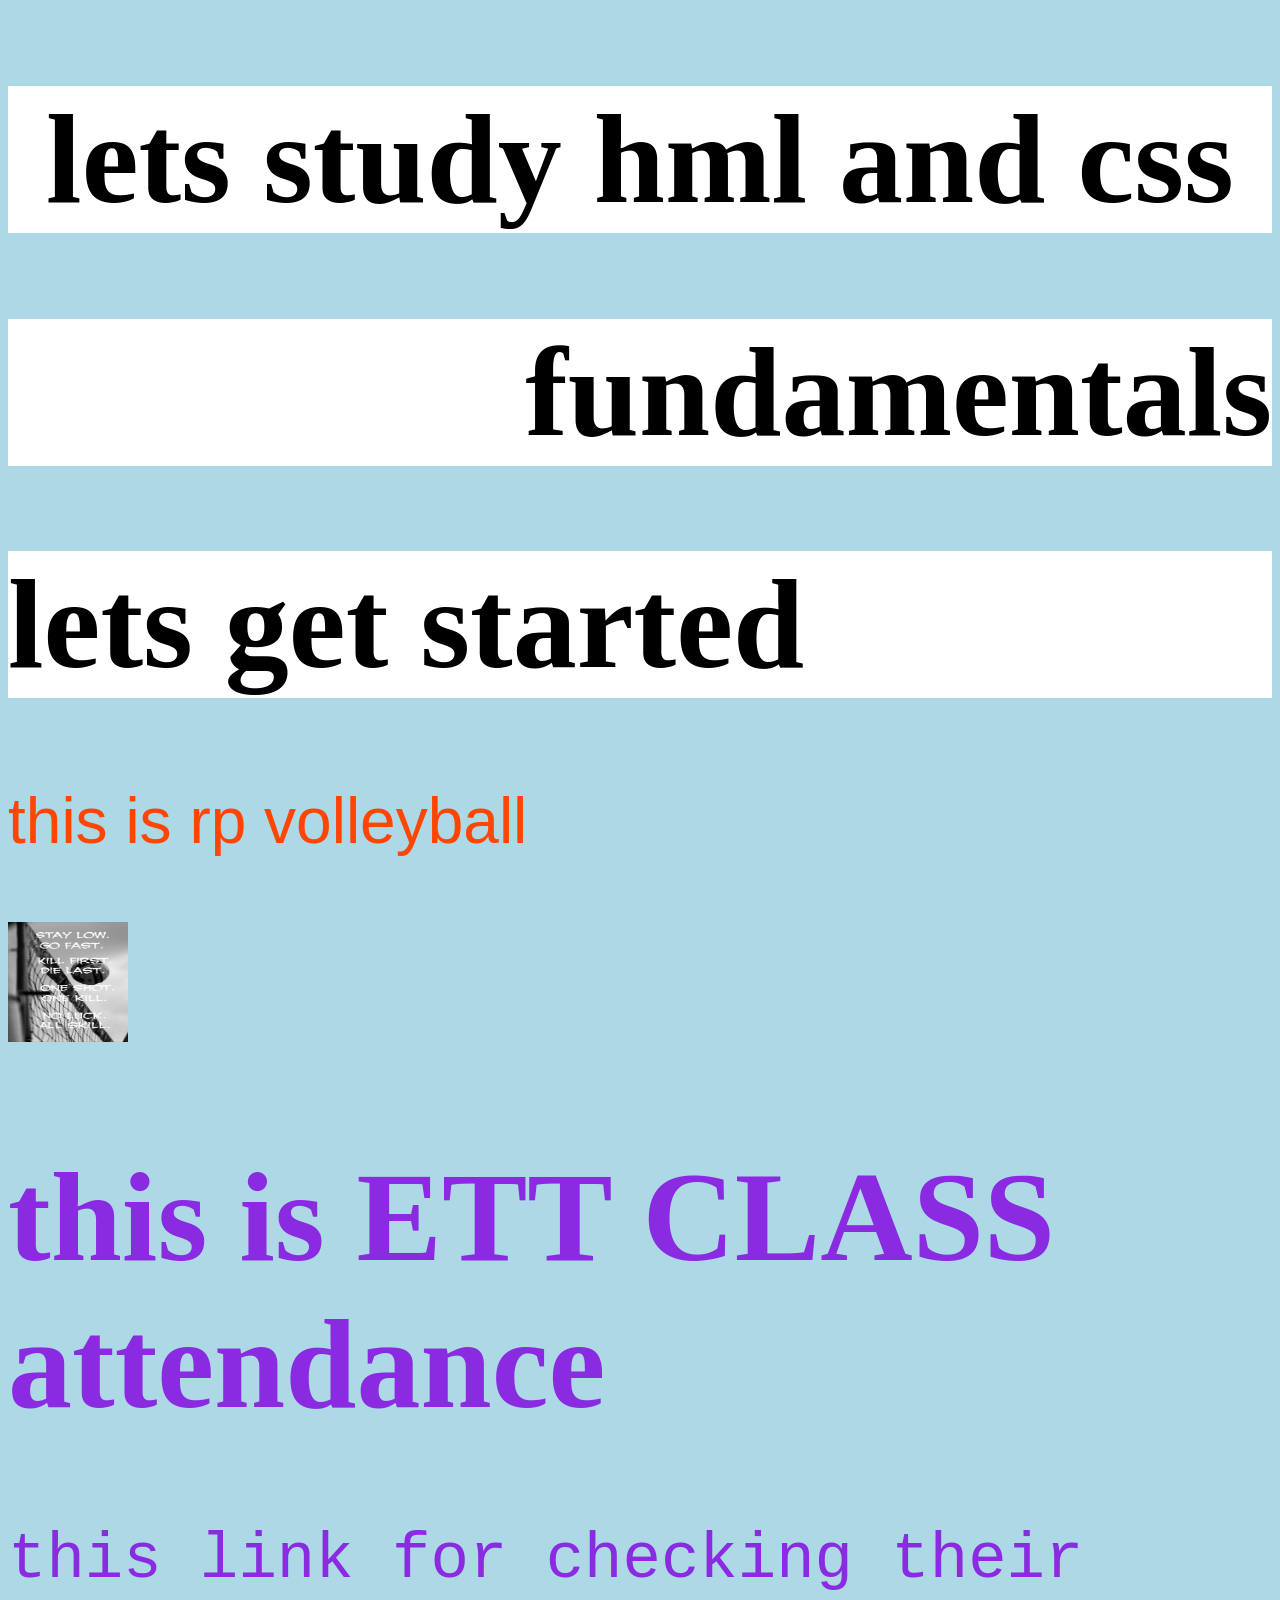
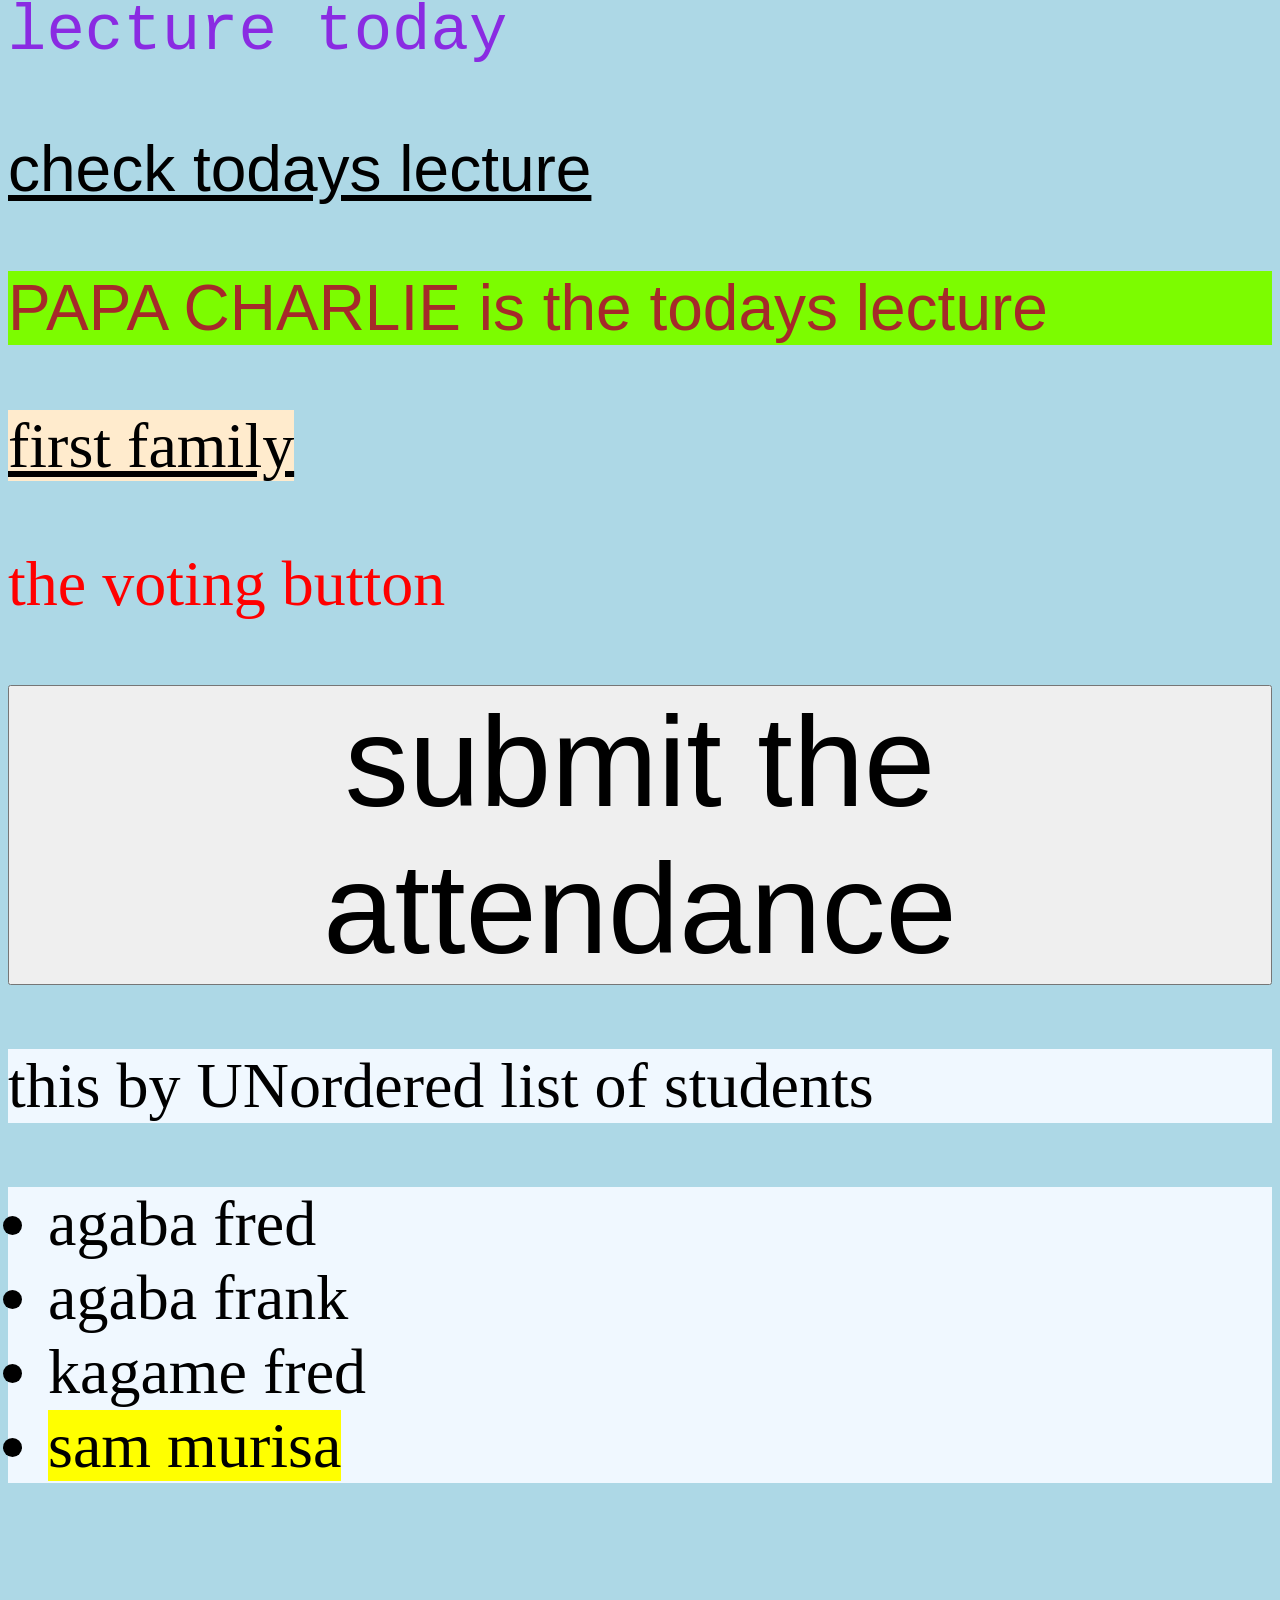
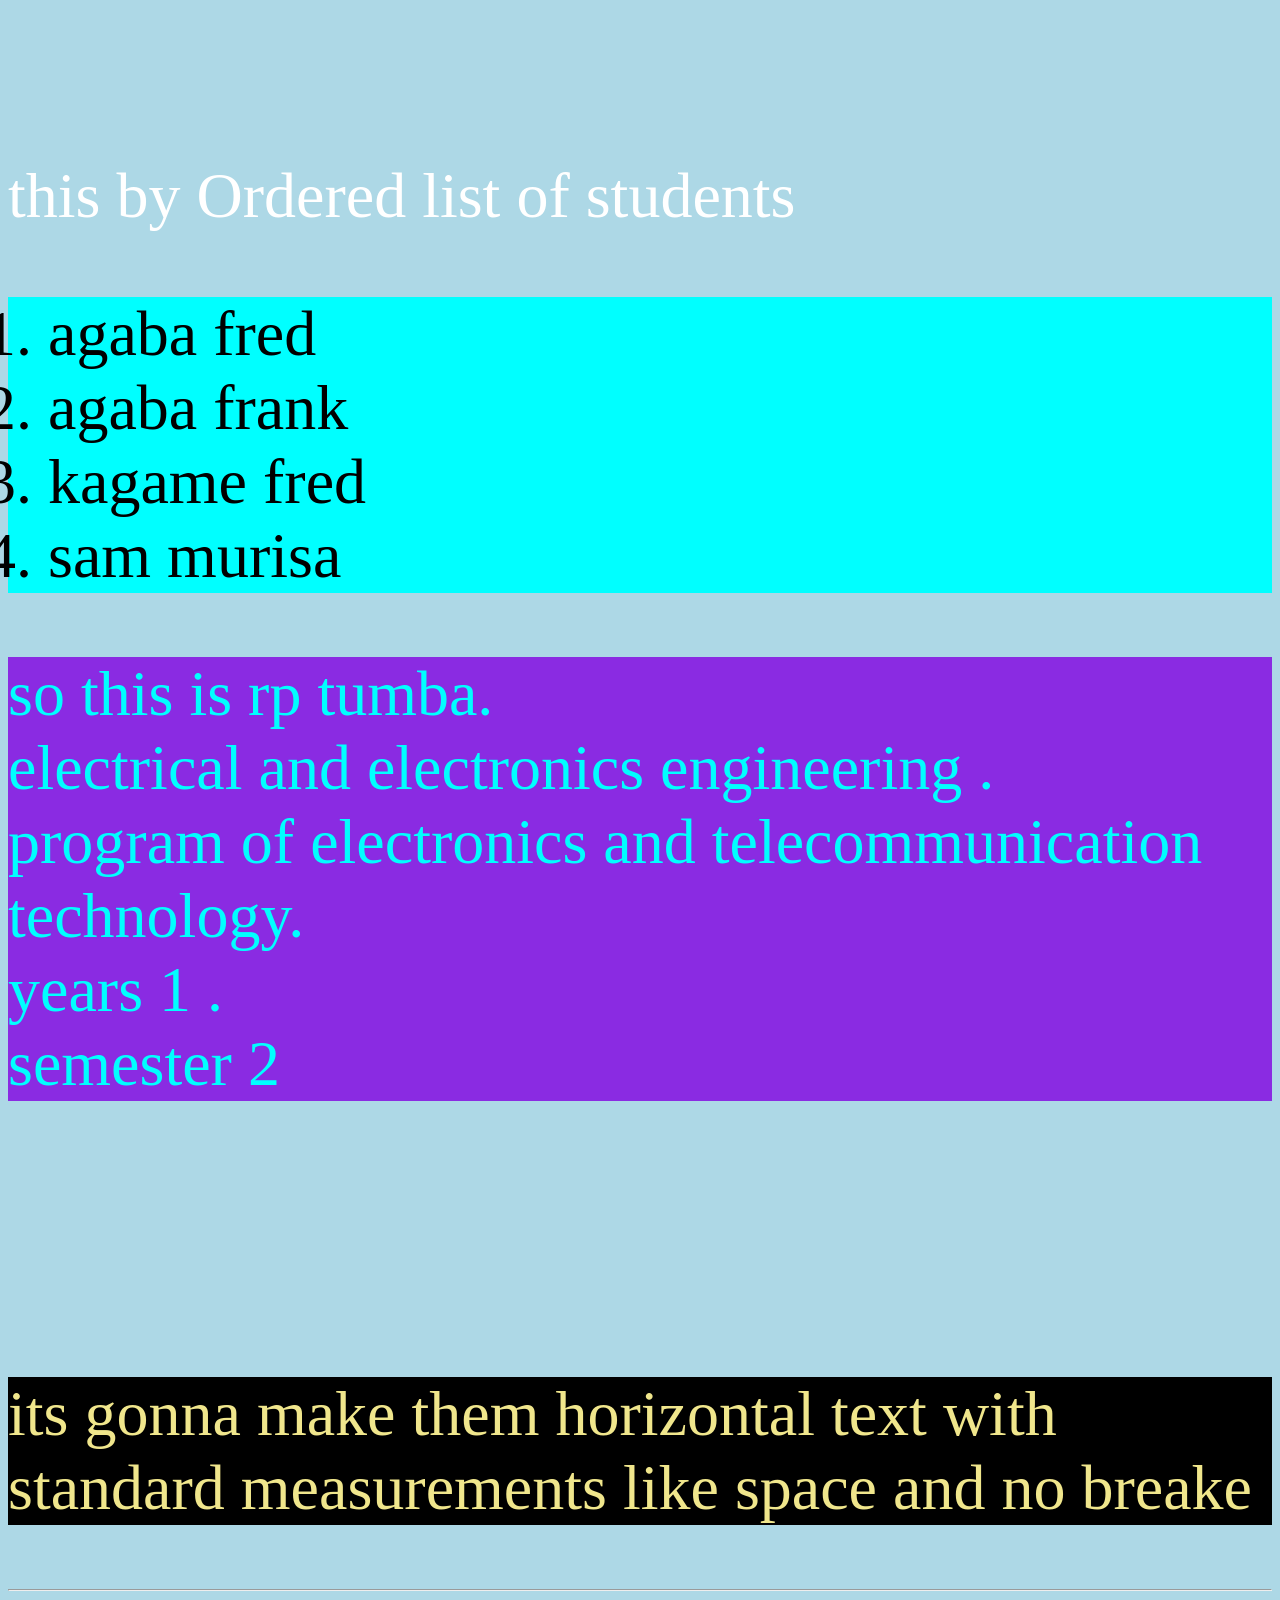
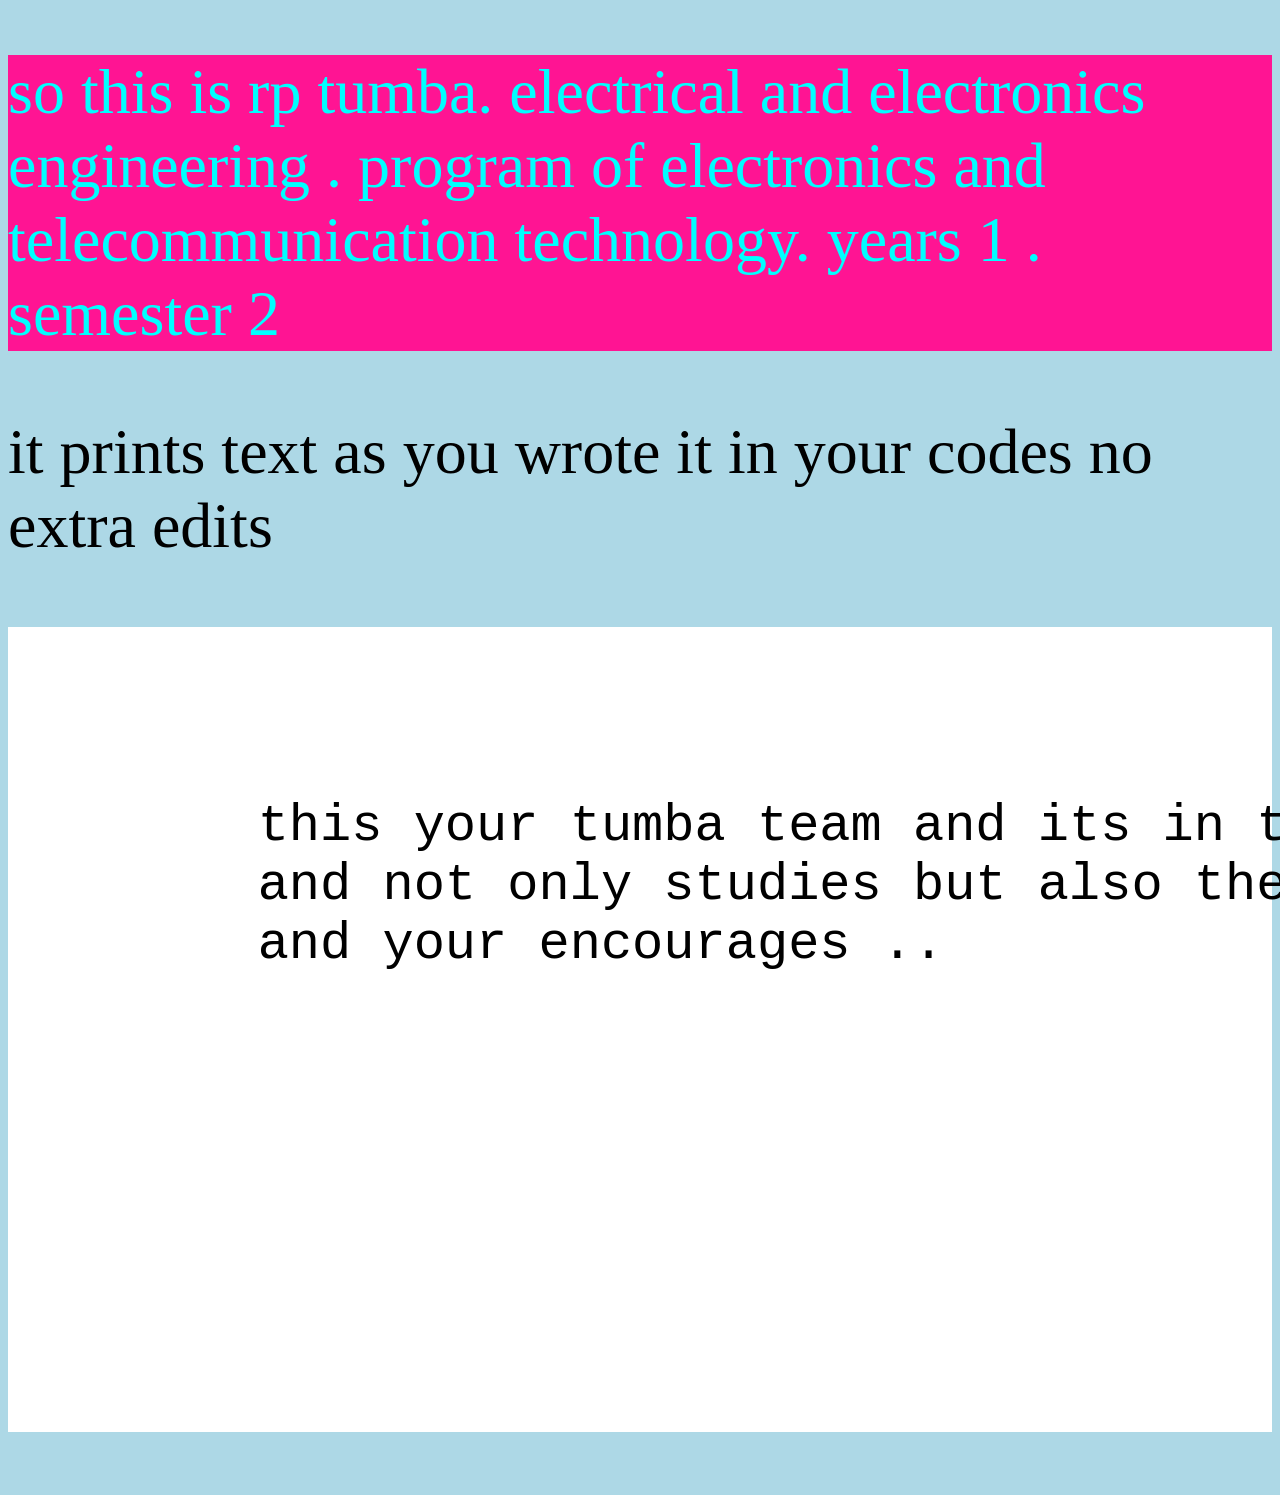
<file: index.html>
<!DOCTYPE html>
<html lang="en">
<head>
    <meta charset="UTF-8">
    <meta name="viewport" content="width=device-width, initial-scale=1.0">
    <title>first html</title>
</head>
<body style=" font-size :400%; background-color:lightblue;">
<h1 style="font-family: Bold ;font-size: 350;color: black ; background-color: white; text-align: center;">lets study hml and css</h1>
<h1 style="font-family: Bold ;font-size: 350;color: black ; background-color: white; text-align :right;">fundamentals</h1>
<h1 style="font-family: Bold ;font-size: 350;color: black ; background-color: white; text-align :left;">lets get started</h1>
<p style="color:orangered ; font-family: Impact, Haettenschweiler, 'Arial Narrow Bold', sans-serif;">this is rp volleyball </p>
<img src="images/Inspiration.jpg" alt="this iis tumba volleyball" width="120" height="120" >

    <h1 style="color: blueviolet ; font-family:italic ;" >this is ETT CLASS attendance</h1>
    <p style="color: blueviolet ; font-family: 'Courier New', Courier, monospace;">this link for checking their lecture today </p>
    <a style = "color: black; font-family: 'Franklin Gothic Medium', 'Arial Narrow', Arial, sans-serif;" href="https://youtube.com">check todays lecture</a><br>
     <p style=" background-color: lawngreen; color: brown ; font-family: 'Gill Sans', 'Gill Sans MT', Calibri, 'Trebuchet MS', sans-serif;">PAPA CHARLIE  is the todays lecture</p>
    <a style="font-family: italic ; color: black; background-color: blanchedalmond;" href= " https://paulkagame.rw">first family</a>

    <p style="color:red ; font-family: italic ;">the voting button </p>
    <button style="font-size: 200%;" onclick="alert('you submitted the attendance')">submit the attendance</button>
    
    <p style="color: black ;font-family: italic ; background-color: aliceblue;">this by UNordered list of students</p>
    <ul style="font-family:italic; background-color: aliceblue ;">
        <li>agaba fred</li>
        <li>agaba frank</li>
        <li>kagame fred</li>
        <li><mark>sam murisa</mark></li>
    </ul>
    
    <br><br>
    
    <p style="color: white ; font-family: italic ;">this by Ordered list of students</p>
    <ol style="color:black ; font-family: italic ; background-color: aqua;">
        <li>agaba fred</li>
        <li>agaba frank</li>
        <li>kagame fred</li>
        <li>sam murisa</li>
    </ol>
    
    <p style="color: aqua ; font-family: italic ; background-color: blueviolet;">so this is rp tumba.<br>electrical and electronics engineering .<br> program of electronics and telecommunication technology.<br>
       years 1 .<br> semester 2
    </p>
    
    <br> <br>
     <p style="color: khaki; background-color: black ;font-family: 'Times New Roman', Times, serif; ">its gonna make them horizontal text with standard measurements like space and no breake </p>

    <hr>
    
    <p style="color: aqua ; font-family: italic ; background-color: deeppink;">so this is rp tumba.
        
        electrical and electronics engineering . program of electronics and telecommunication technology.  
       years 1 .   
       
       semester 2 
    </p>

    <script style="background-color: violet;">
        // 2. STEP TWO: Ask the user for the input
        let name = prompt('please enter your HOD name');
        
        // 3. STEP THREE: Target the HTML element by its ID and change its inner text
        document.getElementById('hodDisplay').innerText = "Head of Department: " + name;
    </script>

 <p>it prints text as you wrote it in your codes no extra edits</p>

    <pre style="color: black; background-color: white; font: italic;">
        <p>
        this your tumba team and its in the bests of the choosen in colleges   
        and not only studies but also the sports we are still the bsets , the remaining is your support 
        and your encourages ..
        </p>
        <pre>
    
   
</body>
</html>
</file>
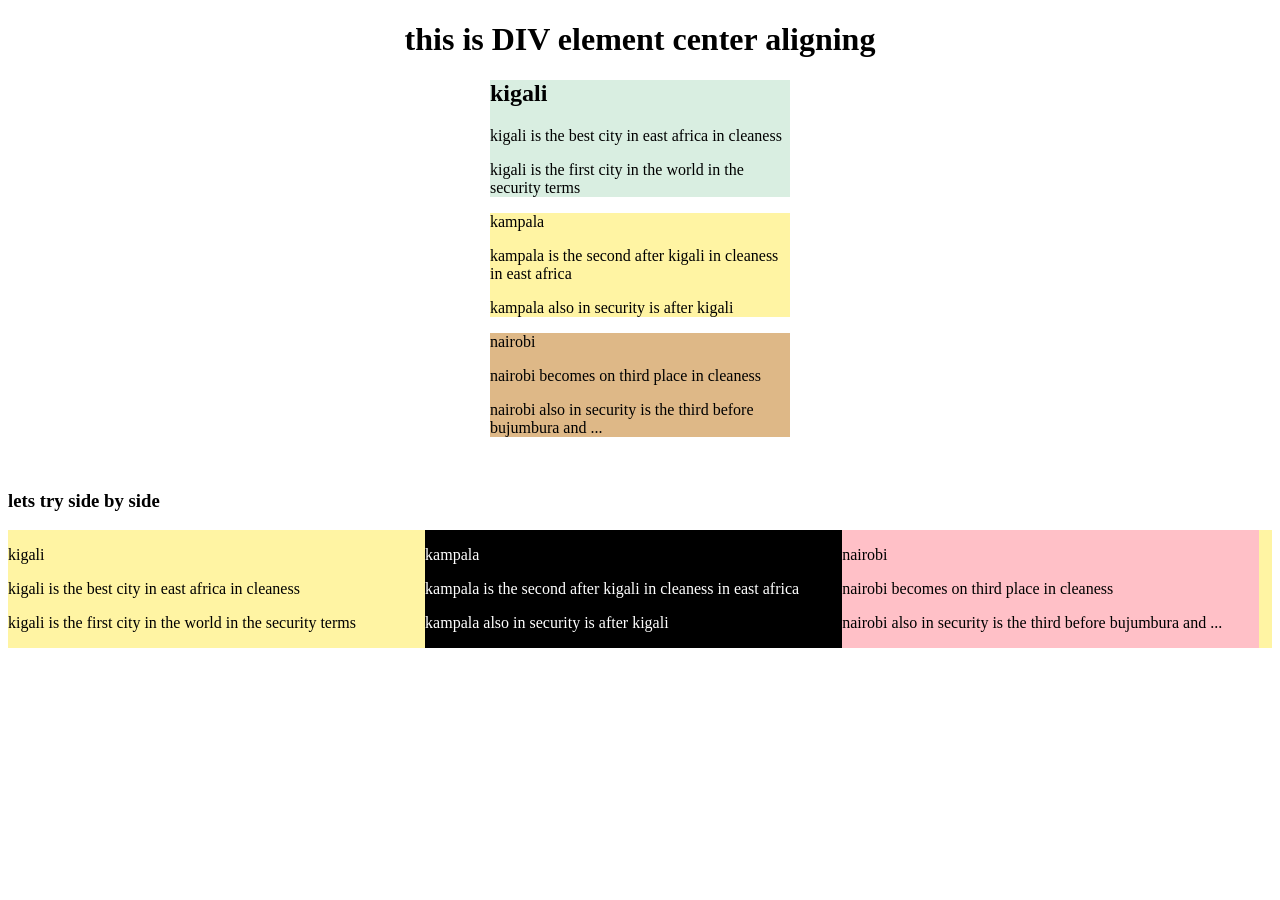
<file: div.html>
<!DOCTYPE html>
<html lang="en">
<head>
   <meta charset="UTF-8">
   <meta name="viewport" content="width=device-width, initial-scale=1.0">
   <title> div as atag </title>
   <style>
div{
   width: 300px;
   background-color: #FFF4A3;
   margin: auto;
}
.parabure{
width: 100%;
overflow: auto;
}
.parabure div{
   width: 33%;
   float:left;
}
.agaba{
   width: 30%;
}
.agaba{
   width: 30%;
   display: flex;
}

   </style>
</head>
<body>
<h1 style="text-align: center;">this is DIV element center aligning</h1>
   <div style="background-color:#D9EEE1;">
<h2>kigali</h2>
<p>kigali is the best city in east africa in cleaness</p>
<p>kigali is the first city in the world in the security terms </p>
   </div>
   <div >

      <p>kampala</p>
      <p>kampala is the second after kigali in cleaness in east africa</p>
      <p>kampala also in security is after kigali </p>
   </div>
<div style="background-color:burlywood;">
<p>nairobi</p>
<p>nairobi becomes on third place in cleaness</p>
<p>nairobi also in security is the third before bujumbura and ...</p>
</div> 

<br>

<h3>lets try side by side </h3>
<div class="parabure">
<div>
<p>kigali</p>
<p>kigali is the best city in east africa in cleaness</p>
<p>kigali is the first city in the world in the security terms </p>
</div>

<div style="background-color: black; color: white;">
<p>kampala</p>
<p>kampala is the second after kigali in cleaness in east africa</p>
      <p>kampala also in security is after kigali </p>
      </div>
      <div style="background-color:#FFC0C7;">
<p>nairobi</p>
<p>nairobi becomes on third place in cleaness</p>
<p>nairobi also in security is the third before bujumbura and ...</p>
      </div>
      </div>
</body>
</html>
</file>
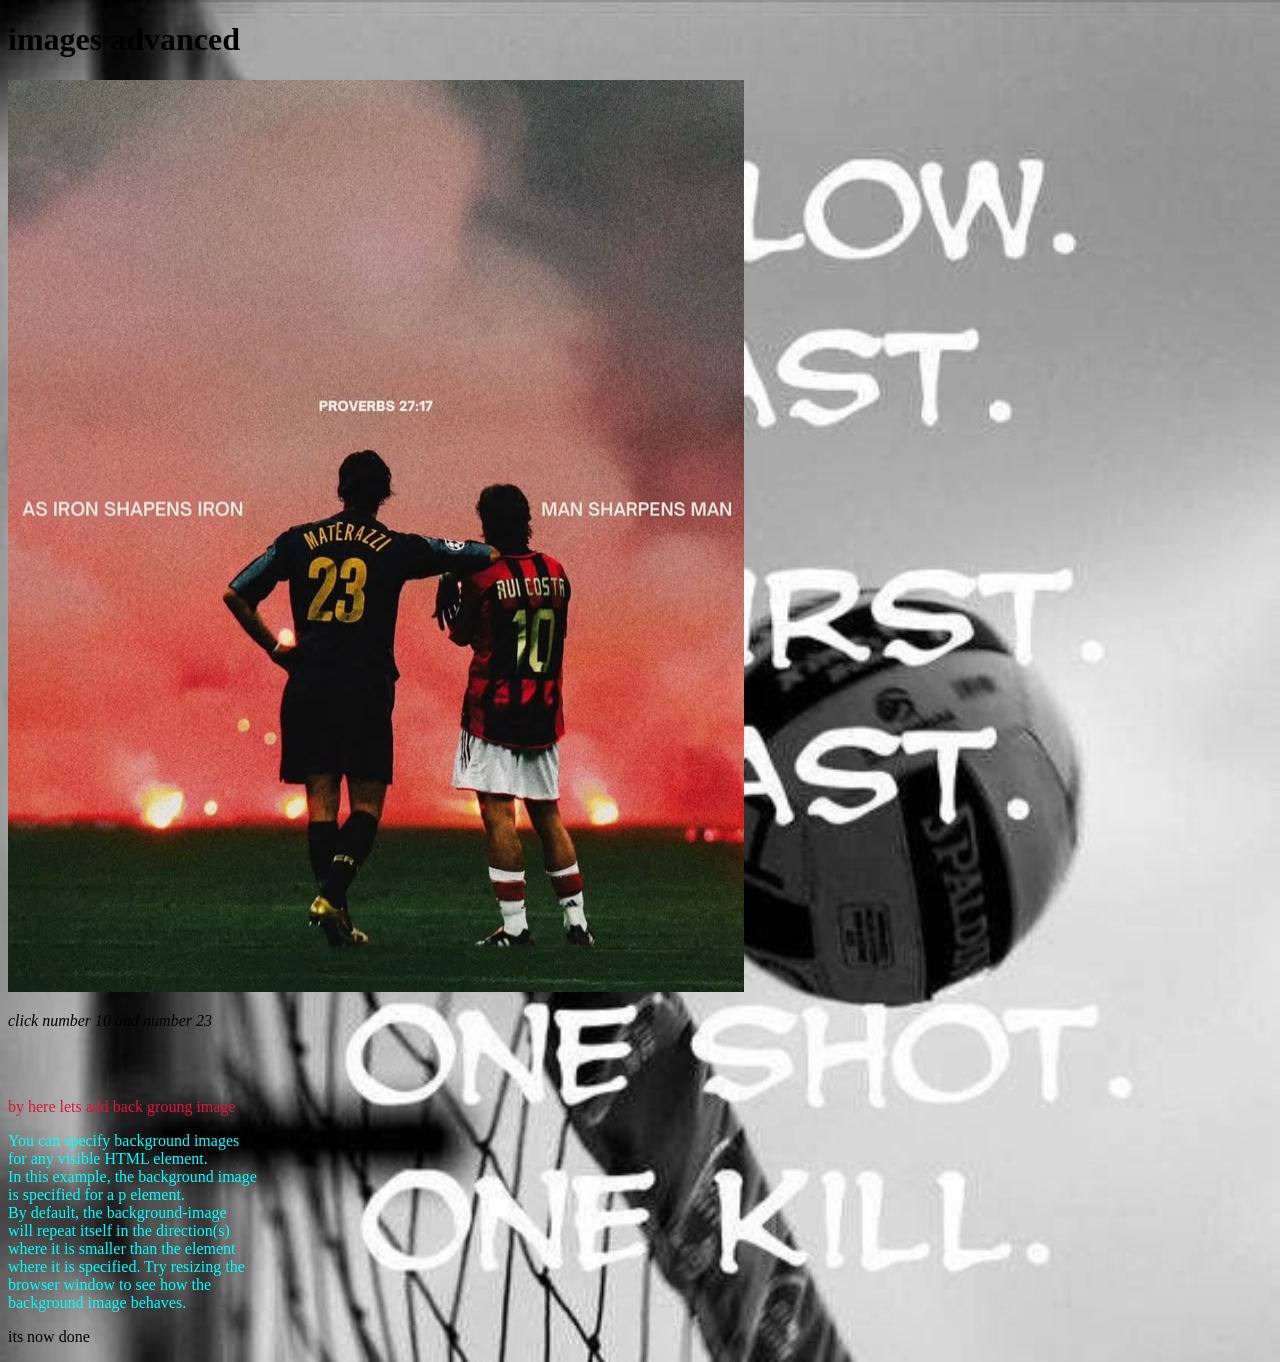
<file: index4.html>
<!DOCTYPE html>
 <html lang="en">
 <head>
   <meta charset="UTF-8">
   <meta name="viewport" content="width=device-width, initial-scale=1.0">
   <title>marping image</title>
   <style>
      body{
background-image: url(images/Inspiration.jpg);
background-repeat: no-repeat;
background-size: cover;
background-attachment: fixed;
      }
      
         color: brown;
      }
.agaba{
   color: chartreuse;
}
#parabure{
   color: aqua;
}
   </style>


 </head>
 <body>
   <h1> images advanced </h1>
   <img src="images/𝐒𝐚𝐯𝐞𝐝 𝐭𝐡𝐫𝐨𝐮𝐠𝐡 𝐭𝐡𝐞 𝐂𝐫𝐨𝐬𝐬….jpg" alt="the football image" usemap=" #footballmap" width="736" height="912" class="agaba">
   <p><cite> click number 10 and number 23 </cite></p>
<map name="footballmap">
   <area shape="circle" coords="145,250,335,590" href="https://www.skysports.com/football/news/2269592/becks-to-be-number-23" alt="this is number 23 in history">
<area shape="rect" coords="425,400,580,870" href="https://www.skysports.com/football/news/2269592/becks-to-be-number-23" alt="number 10 in history">
</map>
<script>
  alert("You clicked the coffee cup!");

</script>
<br> <br>
<p style="color: crimson;">by here lets add back groung image </p>
<p id="parabure">

   You can specify background images <br>
for any visible HTML element.<br>
In this example, the background image<br>
is specified for a p element.<br>
By default, the background-image <br>
will repeat itself in the direction(s)<br>
where it is smaller than the element<br>
where it is specified. Try resizing the<br>
browser window to see how the<br>
background image behaves.
</p>
<p>its now done </p>
 </body>
 </html>
</file>
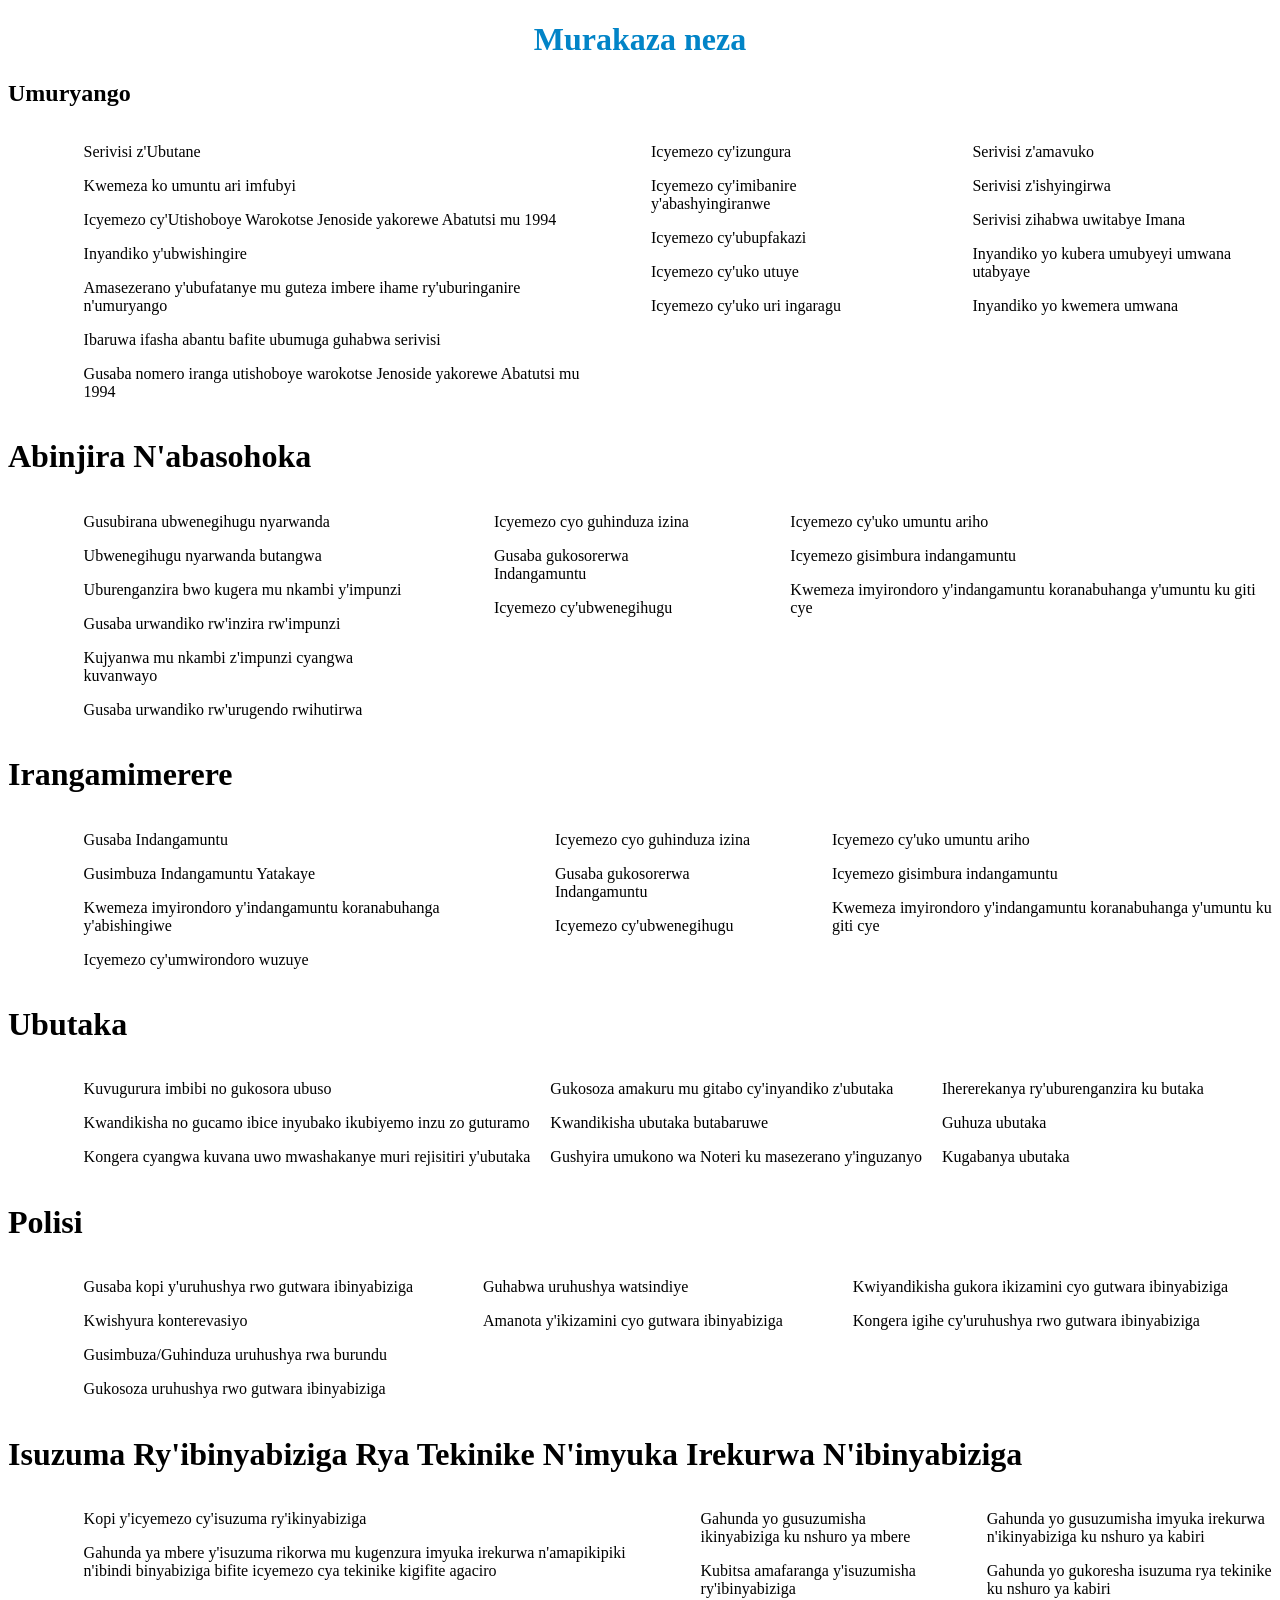
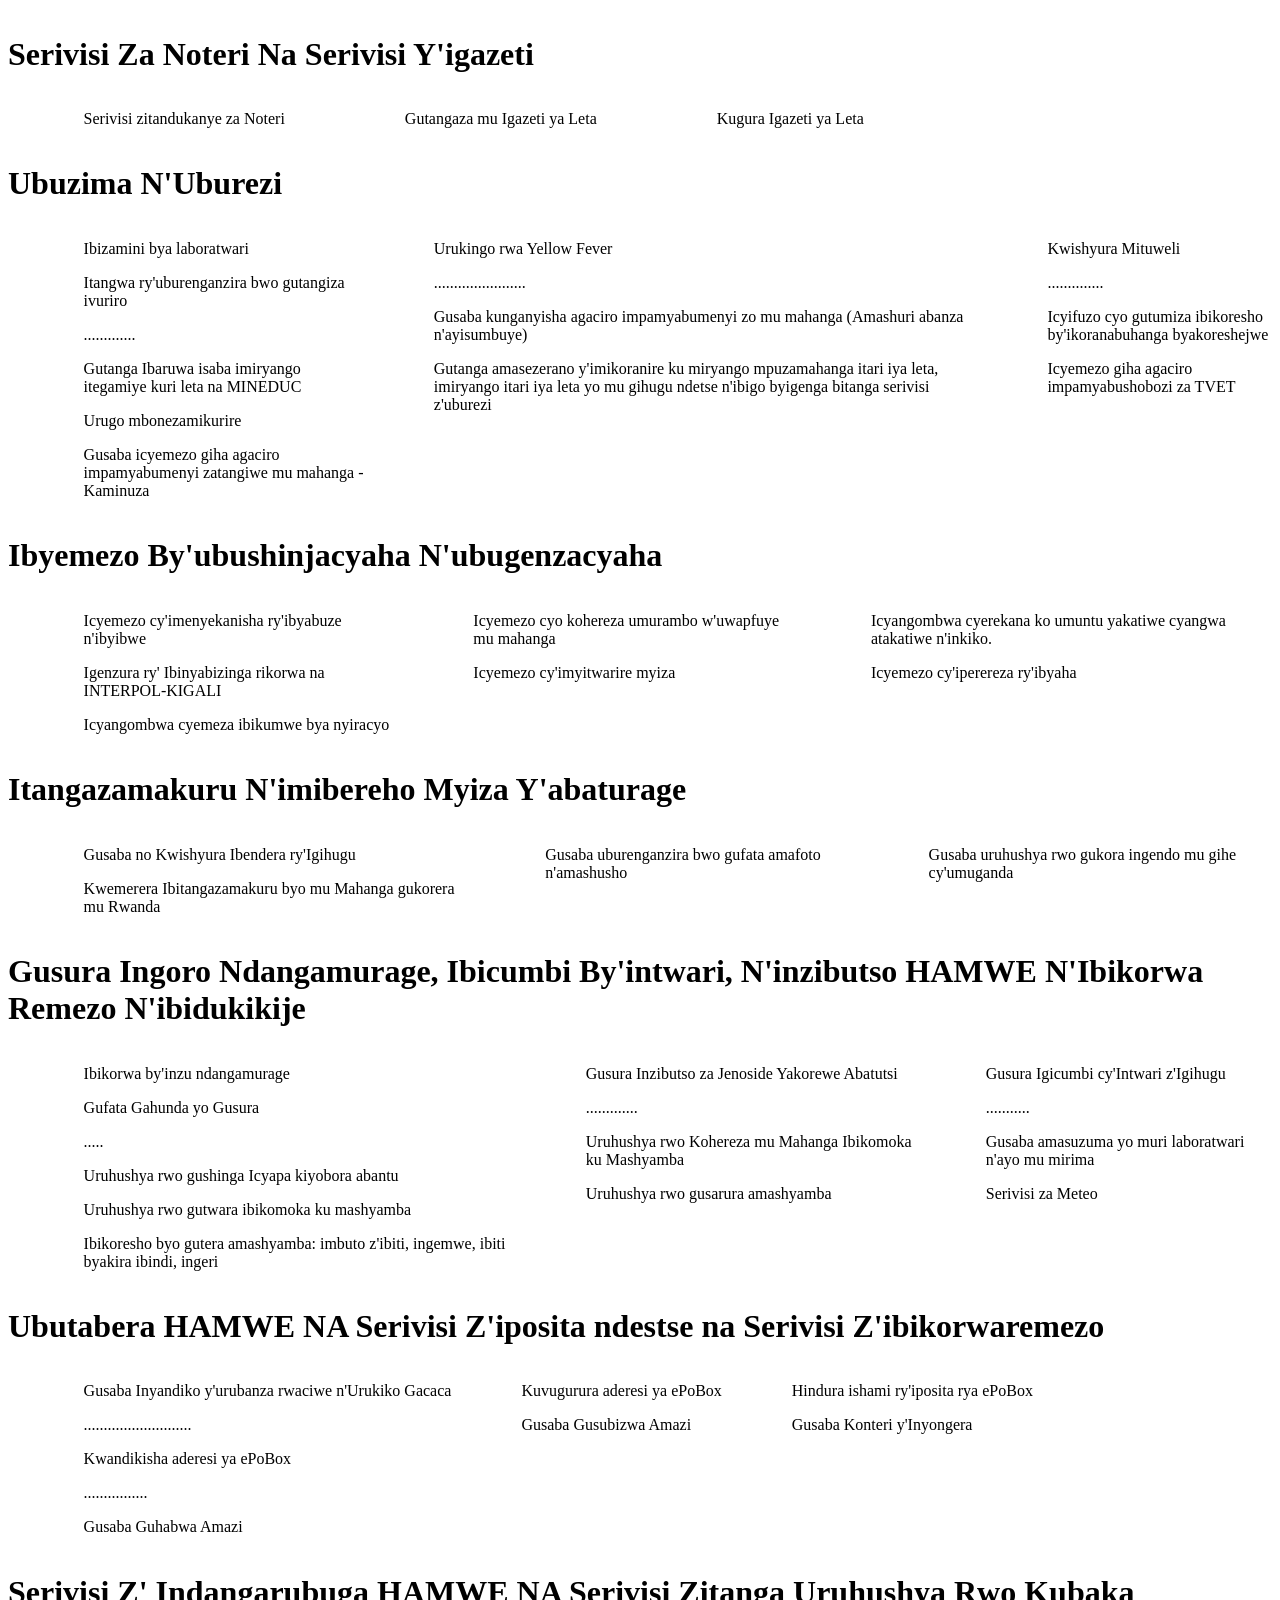
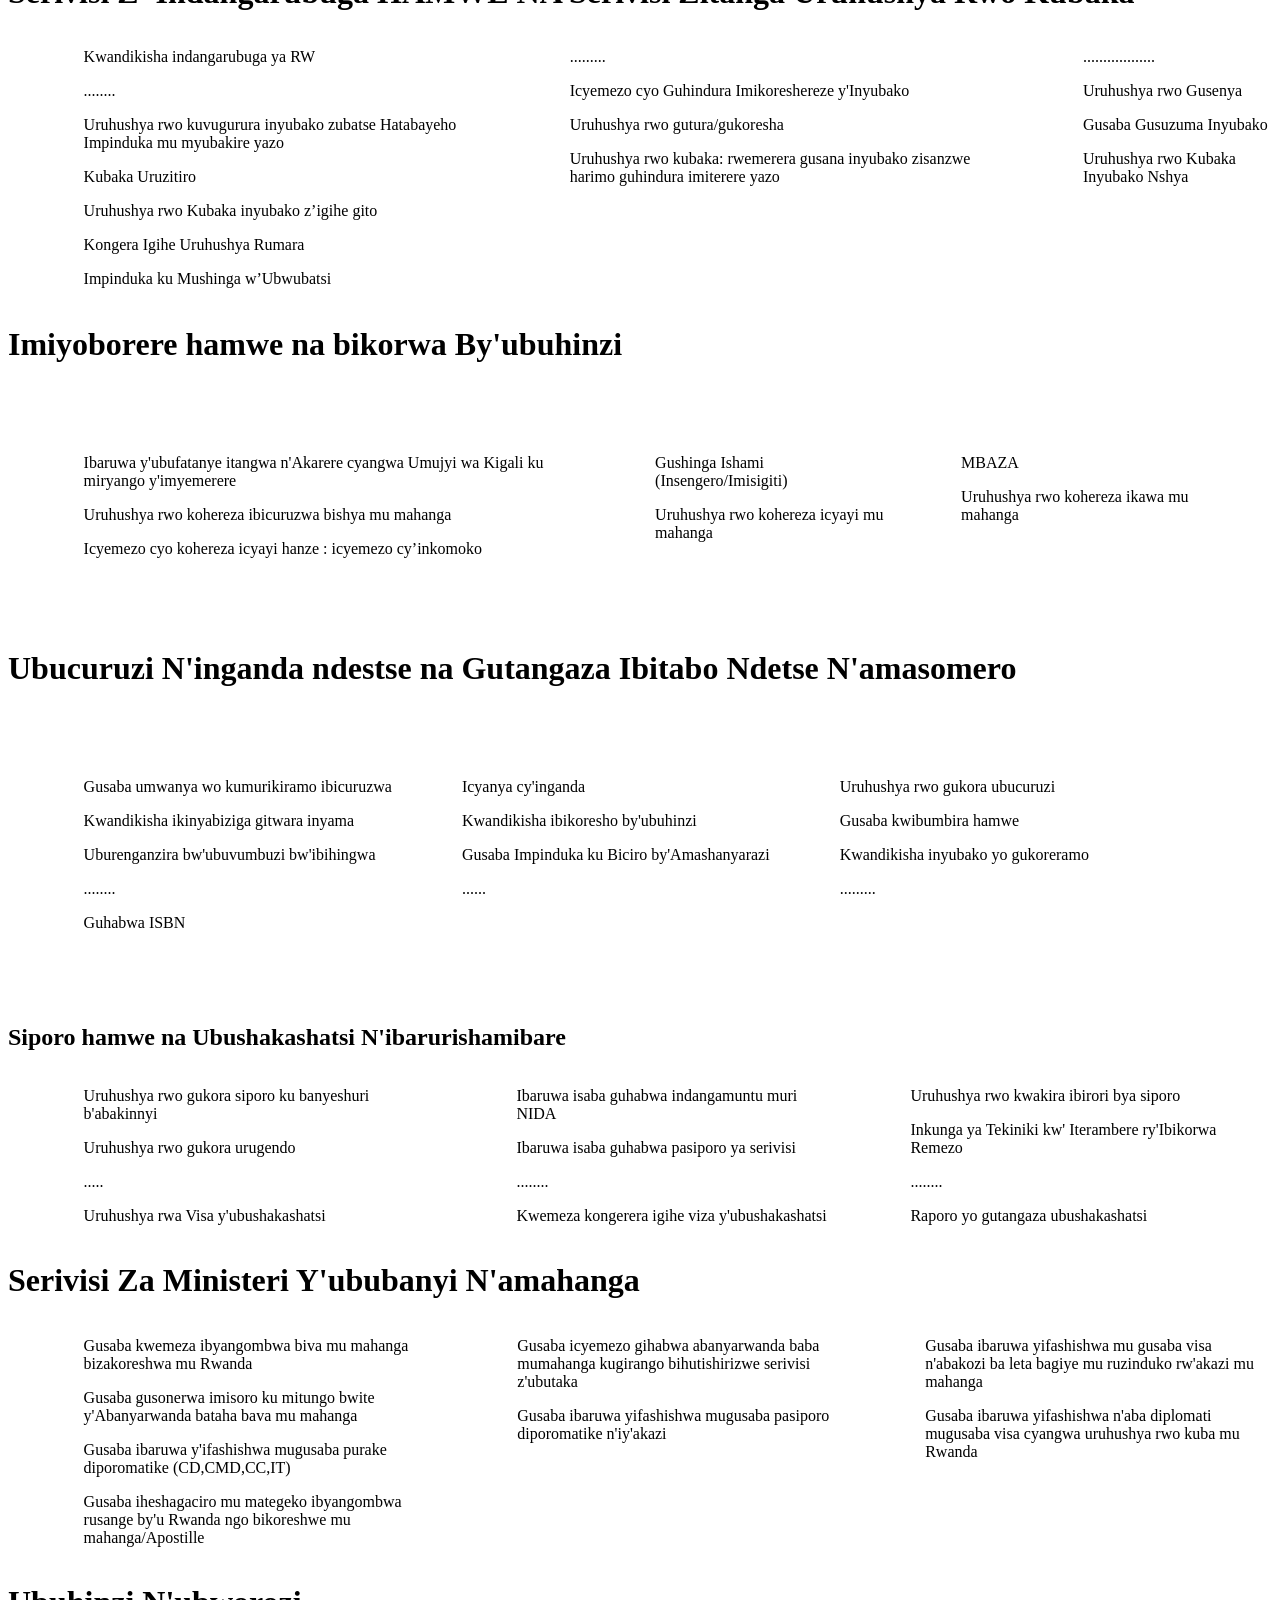
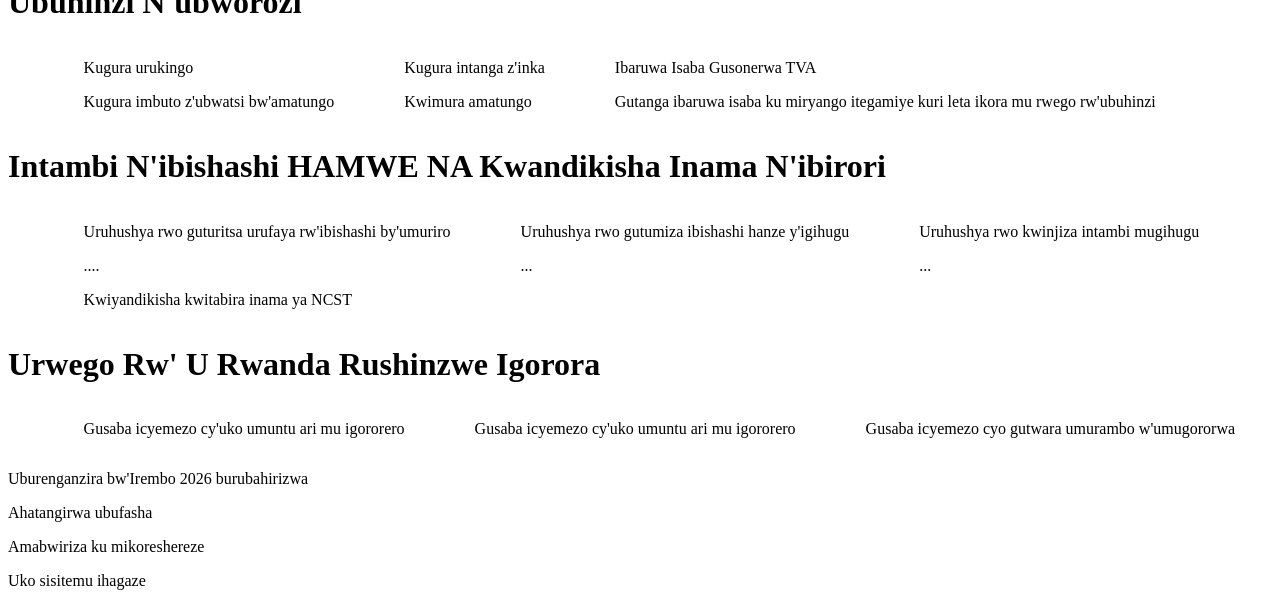
<file: irembo.html>
<!DOCTYPE html>
 <html lang="en">
 <head>
    <meta charset="UTF-8">
    <meta name="viewport" content="width=device-width, initial-scale=1.0">
    <title>irembob</title>
    <link rel="stylesheet" href="iremboStyling.css">
 </head>
 <body>

<h1 style="text-align: center; color: #0284c7;">Murakaza neza <br></h1> 
<h2>Umuryango</h2>
<div class="allSection1">
    <div>
<p>Serivisi z'Ubutane</p>
    <p>Kwemeza ko umuntu ari imfubyi </p>
<p>Icyemezo cy'Utishoboye Warokotse Jenoside yakorewe Abatutsi mu 1994</p>
<p>Inyandiko y'ubwishingire</p>
<p>Amasezerano y'ubufatanye mu guteza imbere ihame ry'uburinganire n'umuryango</p>
<p>Ibaruwa ifasha abantu bafite ubumuga guhabwa serivisi</p>
<p>Gusaba nomero iranga utishoboye warokotse Jenoside yakorewe Abatutsi mu 1994</p>
    </div>
    <div>
<p ><a href="https://www.rdf.gov.rw/" target="_blank">Icyemezo cy'izungura</a></p>
<p>Icyemezo cy'imibanire y'abashyingiranwe</p>
<p>Icyemezo cy'ubupfakazi</p>
<p>Icyemezo cy'uko utuye</p>
<p>Icyemezo cy'uko uri ingaragu</p>
    </div>
    
<div>
   <p>Serivisi z'amavuko</p> 
<p> Serivisi z'ishyingirwa</p> 
<p> Serivisi zihabwa uwitabye Imana</p> 
<p> Inyandiko yo kubera umubyeyi umwana utabyaye</p> 
<p> Inyandiko yo kwemera umwana</p> 
</div>
</div>
<h1 >Abinjira N'abasohoka</h1>
<div class="allSection2">
<div>
<p>Gusubirana ubwenegihugu nyarwanda</p></p>
<p>Ubwenegihugu nyarwanda butangwa</p>
<p>Uburenganzira bwo kugera mu nkambi y'impunzi</p>
<p>Gusaba urwandiko rw'inzira rw'impunzi</p>
<p>Kujyanwa mu nkambi z'impunzi cyangwa kuvanwayo</p>
<p>Gusaba urwandiko rw'urugendo rwihutirwa</p>
</div>

<div>
    <p>Icyemezo cyo guhinduza izina</p>
<p>Gusaba gukosorerwa Indangamuntu</p>
<p>Icyemezo cy'ubwenegihugu</p>
</div>
<div >
<p>Icyemezo cy'uko umuntu ariho</p>
<p>Icyemezo gisimbura indangamuntu</p>
<p>Kwemeza imyirondoro y'indangamuntu koranabuhanga y'umuntu ku giti cye </p>
</div>
</div>
<h1>Irangamimerere</h1>
<div class="allSection3">
<div>
<p>Gusaba Indangamuntu</p>
<p>Gusimbuza Indangamuntu Yatakaye</p>
<p>Kwemeza imyirondoro y'indangamuntu koranabuhanga y'abishingiwe </p>
<p>Icyemezo cy'umwirondoro wuzuye</p>
</div>
<div>
    <p>Icyemezo cyo guhinduza izina</p>
<p>Gusaba gukosorerwa Indangamuntu</p>
<p>Icyemezo cy'ubwenegihugu</p>
</div>
<div>
  <p>Icyemezo cy'uko umuntu ariho</p>
</p>Icyemezo gisimbura indangamuntu</p>
<p>Kwemeza imyirondoro y'indangamuntu koranabuhanga y'umuntu ku giti cye</p> 
</div>
</div>

<h1>Ubutaka</h1>
<div class="allSection4">
<div>
<p>Kuvugurura imbibi no gukosora ubuso</p>
<p>Kwandikisha no gucamo ibice inyubako ikubiyemo inzu zo guturamo</p>
<p>Kongera cyangwa kuvana uwo mwashakanye muri rejisitiri y'ubutaka</p>
</div>
<div>
    <p>Gukosoza amakuru mu gitabo cy'inyandiko z'ubutaka</p>
<p>Kwandikisha ubutaka butabaruwe</p>
<p>Gushyira umukono wa Noteri ku masezerano y'inguzanyo</p>
</div>
<div>
   <p> Ihererekanya ry'uburenganzira ku butaka</p>
<p>Guhuza ubutaka</p>
<p>Kugabanya ubutaka</p>
</div>
</div>

<h1>Polisi</h1>
<div class="allSection5">
<div>
  <p>Gusaba kopi y'uruhushya rwo gutwara ibinyabiziga</p> 
<p>Kwishyura konterevasiyo</p> 
<p>Gusimbuza/Guhinduza uruhushya rwa burundu</p>
<p>Gukosoza uruhushya rwo gutwara ibinyabiziga</p>
</div>
<div>
    <p>Guhabwa uruhushya watsindiye</p>
<p>Amanota y'ikizamini cyo gutwara ibinyabiziga</p>
</div>
<div>
   <p>Kwiyandikisha gukora ikizamini cyo gutwara ibinyabiziga</p>
<p>Kongera igihe cy'uruhushya rwo gutwara ibinyabiziga</p>
</div>
</div>
<h1>Isuzuma Ry'ibinyabiziga Rya Tekinike N'imyuka Irekurwa N'ibinyabiziga</h1>
<div class="allSection6">
<div>
<p>Kopi y'icyemezo cy'isuzuma ry'ikinyabiziga</p>
<p>Gahunda ya mbere y'isuzuma rikorwa mu kugenzura imyuka irekurwa n'amapikipiki n'ibindi binyabiziga bifite icyemezo cya tekinike kigifite agaciro</p>
</div>
<div>
<p>Gahunda yo gusuzumisha ikinyabiziga ku nshuro ya mbere</p>
<p>Kubitsa amafaranga y'isuzumisha ry'ibinyabiziga</p>
</div>
<div>
<p>Gahunda yo gusuzumisha imyuka irekurwa n'ikinyabiziga ku nshuro ya kabiri</p>
<p>Gahunda yo gukoresha isuzuma rya tekinike ku nshuro ya kabiri</p>
</div>
</div>
<h1>Serivisi Za Noteri Na Serivisi Y'igazeti</h1>
<div class="allSection7">
    <div>
<p>Serivisi zitandukanye za Noteri</p>
</div>
<div>
   <p>Gutangaza mu Igazeti ya Leta</p>
</div>
<div><p>Kugura Igazeti ya Leta</p></div>
</div>

<h1>Ubuzima N'Uburezi</h1>
<div class="allSection8">
    <div>
<p>Ibizamini bya laboratwari</p>
<p>Itangwa ry'uburenganzira bwo gutangiza ivuriro</p>
<p>.............  </p>
<p>Gutanga Ibaruwa isaba imiryango itegamiye kuri leta na MINEDUC</p>
<p>Urugo mbonezamikurire</p>
<p>Gusaba icyemezo giha agaciro impamyabumenyi zatangiwe mu mahanga - Kaminuza </p>
</div>
<div>
    <p>Urukingo rwa Yellow Fever</p>
    <p>.......................</p>
   <p>Gusaba kunganyisha agaciro impamyabumenyi zo mu mahanga (Amashuri abanza n'ayisumbuye)</p>
<p>Gutanga amasezerano y'imikoranire ku miryango mpuzamahanga itari iya leta, imiryango itari iya leta yo mu gihugu ndetse n'ibigo byigenga bitanga serivisi z'uburezi</p>
</div>
<div>
    <p>Kwishyura Mituweli</p>
    <p>..............</p>
    <p>Icyifuzo cyo gutumiza ibikoresho by'ikoranabuhanga byakoreshejwe </p>
<p>Icyemezo giha agaciro impamyabushobozi za TVET </p>
</div>
</div>

<h1>Ibyemezo By'ubushinjacyaha N'ubugenzacyaha</h1>
<div class="allSection9">
    <div>
<p>Icyemezo cy'imenyekanisha ry'ibyabuze n'ibyibwe</p>
<p>Igenzura ry' Ibinyabizinga rikorwa na INTERPOL-KIGALI</p>
<p>Icyangombwa cyemeza ibikumwe bya nyiracyo</p>
    </div>
    <div>
    <p>Icyemezo cyo kohereza umurambo w'uwapfuye mu mahanga</p>
<p>Icyemezo cy'imyitwarire myiza</p>
    </div>
    <div>
        <p>Icyangombwa cyerekana ko umuntu yakatiwe cyangwa atakatiwe n'inkiko.</p>
<p>Icyemezo cy'iperereza ry'ibyaha</p>
    </div>
</div>

<h1>Itangazamakuru N'imibereho Myiza Y'abaturage</h1>
<div class="allSection10">
    <div>
<p>Gusaba no Kwishyura Ibendera ry'Igihugu</p>
<p>Kwemerera Ibitangazamakuru byo mu Mahanga gukorera mu Rwanda</p>
    </div>
<div>
    <p>Gusaba uburenganzira bwo gufata amafoto n'amashusho</p>
</div>
<div>
    <p>Gusaba uruhushya rwo gukora ingendo mu gihe cy'umuganda</p>
</div>
</div>

<h1>Gusura Ingoro Ndangamurage, Ibicumbi By'intwari, N'inzibutso HAMWE N'Ibikorwa Remezo N'ibidukikije </h1>
<div class="allSection11">
    <div>
<p>Ibikorwa by'inzu ndangamurage</p>
<p>Gufata Gahunda yo Gusura</p>
<p>.....</p>
<p>Uruhushya rwo gushinga Icyapa kiyobora abantu</p>
<p>Uruhushya rwo gutwara ibikomoka ku mashyamba</p>
<p>Ibikoresho byo gutera amashyamba: imbuto z'ibiti, ingemwe, ibiti byakira ibindi, ingeri </p>
    </div>
    <div>
<p> Gusura Inzibutso za Jenoside Yakorewe Abatutsi</p>
<p>.............</p>
<p>Uruhushya rwo Kohereza mu Mahanga Ibikomoka ku Mashyamba</p>
<p>Uruhushya rwo gusarura amashyamba</p>
    </div>
    <div>
        <p>Gusura Igicumbi cy'Intwari z'Igihugu</p>
        <p>...........</p>
        <p>Gusaba amasuzuma yo muri laboratwari n'ayo mu mirima</p>
         <p>Serivisi za Meteo</p>
    </div>
</div>

<h1>Ubutabera HAMWE NA Serivisi Z'iposita ndestse na Serivisi Z'ibikorwaremezo</h1>
<div class="allSection12">
    <div>
    <p>Gusaba Inyandiko y'urubanza rwaciwe n'Urukiko Gacaca</p>
<p>...........................</p>
<p>Kwandikisha aderesi ya ePoBox</p>
<p>................</p>
<p>Gusaba Guhabwa Amazi</p>
</div>
<div>
    <p>Kuvugurura aderesi ya ePoBox</p>
    <p> Gusaba Gusubizwa Amazi </p>
</div>
<div>
    <p>Hindura ishami ry'iposita rya ePoBox  </p>
    <p>Gusaba Konteri y'Inyongera  </p>
</div>
</div>
<h1>Serivisi Z' Indangarubuga HAMWE NA Serivisi Zitanga Uruhushya Rwo Kubaka</h1>
<div class="allSection13">
<div>
    <p>Kwandikisha indangarubuga ya RW </p>
    <p>........</p>
   <p> Uruhushya rwo kuvugurura inyubako zubatse Hatabayeho Impinduka mu myubakire yazo </p>
<p>Kubaka Uruzitiro </p>
<p>Uruhushya rwo Kubaka inyubako z’igihe gito </p>
<p>Kongera Igihe Uruhushya Rumara </p>
<p>Impinduka ku Mushinga w’Ubwubatsi </p>
</div>
<div>
    <p>.........</p>
 <p>Icyemezo cyo Guhindura Imikoreshereze y'Inyubako </p>
 <p>Uruhushya rwo gutura/gukoresha </p>
<p>Uruhushya rwo kubaka: rwemerera gusana inyubako zisanzwe harimo guhindura imiterere yazo </p>
</div>
<div>
    <p>..................</p>
    <p>Uruhushya rwo Gusenya </p>
<p>Gusaba Gusuzuma Inyubako </p>
</p>Uruhushya rwo Kubaka Inyubako Nshya</p>
</div>
</div>

<h1>Imiyoborere hamwe na bikorwa By'ubuhinzi</h1>
<div class="allSection14">
<div>
    <p>Ibaruwa y'ubufatanye itangwa n'Akarere cyangwa Umujyi wa Kigali ku miryango y'imyemerere </p>
    <p>Uruhushya rwo kohereza ibicuruzwa bishya mu mahanga</p> 
<p>Icyemezo cyo kohereza icyayi hanze : icyemezo cy’inkomoko </p>
</div>
<div>
    <p>Gushinga Ishami (Insengero/Imisigiti) </p>
    <p>Uruhushya rwo kohereza icyayi mu mahanga </p>
</div>
<div>
    <p>MBAZA </p>
    <p>Uruhushya rwo kohereza ikawa mu mahanga</p>
</div>
</div>

<h1>Ubucuruzi N'inganda ndestse na Gutangaza Ibitabo Ndetse N'amasomero</h1>
<div class="allSection15">
    <div>
<p>Gusaba umwanya wo kumurikiramo ibicuruzwa</p>
<p>Kwandikisha ikinyabiziga gitwara inyama </p>
<p>Uburenganzira bw'ubuvumbuzi bw'ibihingwa</p>
<p>........</p>
<p>Guhabwa ISBN</p>
</div>
<div>
    <p> Icyanya cy'inganda</p>
    <p>Kwandikisha ibikoresho by'ubuhinzi </p>
    <p>Gusaba Impinduka ku Biciro by'Amashanyarazi</p>
    <p>......</p>
</div>
<div>
    <p>Uruhushya rwo gukora ubucuruzi </p>
    <p>Gusaba kwibumbira hamwe </p>
    <p>Kwandikisha inyubako yo gukoreramo </p>
    <p>.........</p>
</div>
</div>
<h2>Siporo hamwe na Ubushakashatsi N'ibarurishamibare</h2>
<div class="allSection16">
    <div>
<p>Uruhushya rwo gukora siporo ku banyeshuri b'abakinnyi</p>
<p>Uruhushya rwo gukora urugendo</p>
<p>.....</p>
<p>Uruhushya rwa Visa y'ubushakashatsi</p>
    </div>
    <div>
        <p>Ibaruwa isaba guhabwa indangamuntu muri NIDA<p>
        </p>Ibaruwa isaba guhabwa pasiporo ya serivisi</p>
        <p>........</p>
        <p>Kwemeza kongerera igihe viza y'ubushakashatsi</p>
    </div>
    
    <div>
        <p>Uruhushya rwo kwakira ibirori bya siporo<p>
        </p>Inkunga ya Tekiniki kw' Iterambere ry'Ibikorwa Remezo</p>
        <p>........</p>
        <p>Raporo yo gutangaza ubushakashatsi</p>
        </p>
    </div>
</div>
<h1>Serivisi Za Ministeri Y'ububanyi N'amahanga</h1>
<div class="allSection17">
<div>
    <p> Gusaba kwemeza ibyangombwa biva mu mahanga bizakoreshwa mu Rwanda</p>
    <p> Gusaba gusonerwa imisoro ku mitungo bwite y'Abanyarwanda bataha bava mu mahanga</p>
    <p>Gusaba ibaruwa y'ifashishwa mugusaba purake diporomatike (CD,CMD,CC,IT)</p>
    <p>Gusaba iheshagaciro mu mategeko ibyangombwa rusange by'u Rwanda ngo bikoreshwe mu mahanga/Apostille</p> 
</div>
<div>
    <p> Gusaba icyemezo gihabwa abanyarwanda baba mumahanga kugirango bihutishirizwe serivisi z'ubutaka</p>
    <p>Gusaba ibaruwa yifashishwa mugusaba pasiporo diporomatike n'iy'akazi</p>
</div>
<div>
    <p> Gusaba ibaruwa yifashishwa mu gusaba visa n'abakozi ba leta bagiye mu ruzinduko rw'akazi mu mahanga</p>
    <p>Gusaba ibaruwa yifashishwa n'aba diplomati mugusaba visa cyangwa uruhushya rwo kuba mu Rwanda</p>
</div>
</div>
<h1>Ubuhinzi N'ubworozi</h1>
<div class="allSection18">
<div>
    <p>Kugura urukingo</p>
    <p>Kugura imbuto z'ubwatsi bw'amatungo</p>
</div>
<div>
    <p>Kugura intanga z'inka</p>
    <p>Kwimura amatungo</p>
</div>
<div>
<p>Ibaruwa Isaba Gusonerwa TVA</p>
<p>Gutanga ibaruwa isaba ku miryango itegamiye kuri leta ikora mu rwego rw'ubuhinzi</p>
</div>
</div>

<h1>Intambi N'ibishashi HAMWE NA Kwandikisha Inama N'ibirori</h1>
<div class="allSection18">
<div>
<p>Uruhushya rwo guturitsa urufaya rw'ibishashi by'umuriro</p>
<p>....</p>
<p>Kwiyandikisha kwitabira inama ya NCST</p>
</div>
<div>
    <p>Uruhushya rwo gutumiza ibishashi hanze y'igihugu</p>
    <p>...</p>
</div>
<div>
    <p>Uruhushya rwo kwinjiza intambi mugihugu</p>
    <p>...</p>
</div>
</div>

<h1>Urwego Rw' U Rwanda Rushinzwe Igorora</h1>
<div class="allSection17">
<div>
    <p>Gusaba icyemezo cy'uko umuntu ari mu igororero </p>
</div>
<div>
    <p>Gusaba icyemezo cy'uko umuntu ari mu igororero </p>
</div>
<div>
    <p>Gusaba icyemezo cyo gutwara umurambo w'umugororwa </p>
</div>
</div>

<p><a href="https://irembo.gov.rw/support/legal-information">Uburenganzira bw'Irembo 2026 burubahirizwa</a></p>
<p><a href="https://support.irembo.gov.rw/is/support/home">Ahatangirwa ubufasha</a></p>
<p>Amabwiriza ku mikoreshereze</p>
<p> <a href="Ahatangirwa ubufasha">Uko sisitemu ihagaze</a></p>
 </body>
 </html>
</file>
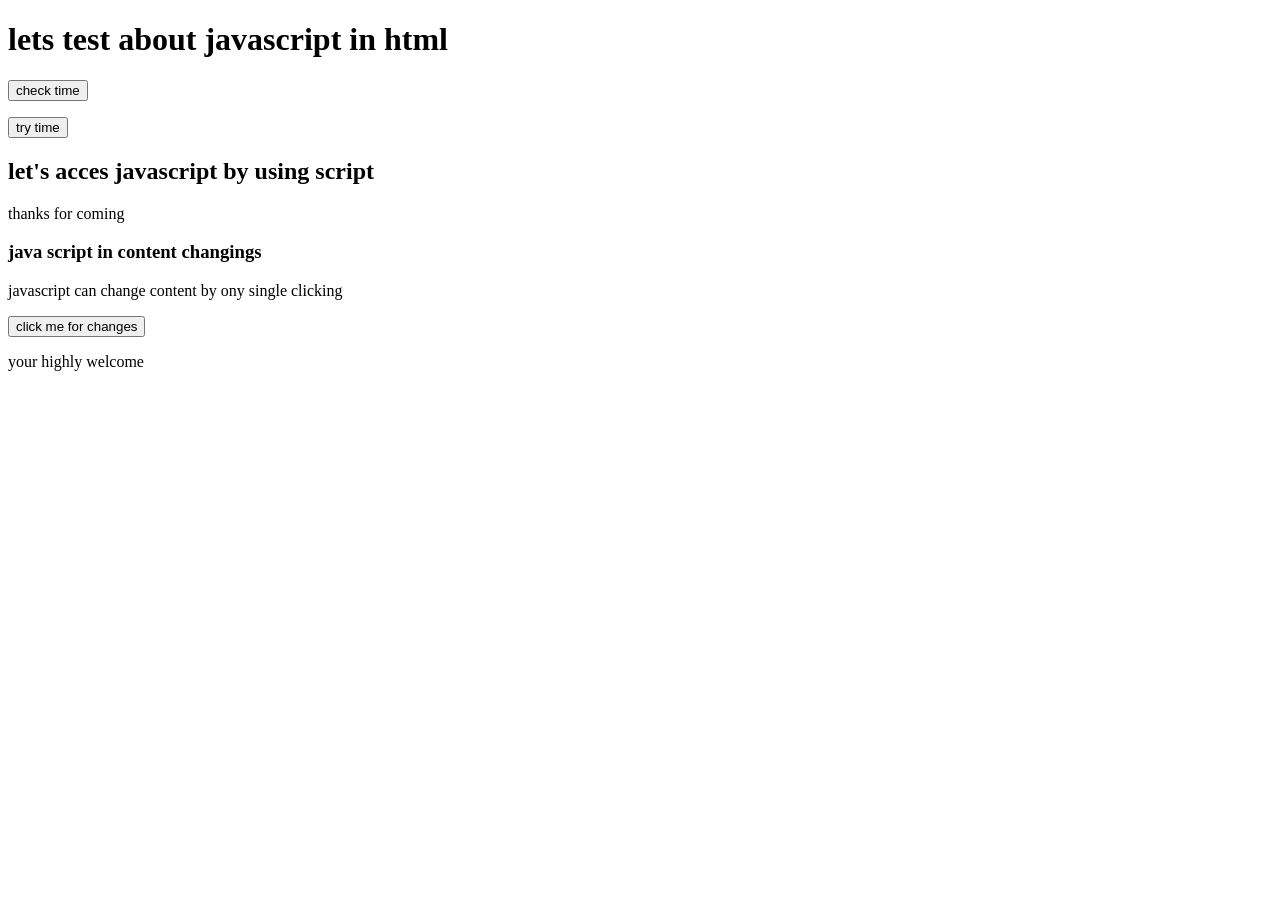
<file: javaInHtml.html>
<!DOCTYPE html>
 <html lang="en">
 <head>
    <meta charset="UTF-8">
    <meta name="viewport" content="width=device-width, initial-scale=1.0">
    <title>javascript</title>
 </head>
 <body>
    <h1>lets test about javascript in html</h1>
    <button type="button" 
    onclick="document.getElementById('mine').innerHTML= Date()"> check time</button>
    <p id="mine"></p>
    <button type="button" onclick="document.getElementById('min').innerHTML=Date()">try time</button>
      <p id="min"></p>
      <h2>let's acces javascript by using script</h2>
      <p id="parabure"></p>
      <script>
        document.getElementById('parabure').innerHTML="thanks for coming"
      </script>


      <h3>java script in content changings </h3>
      <p>javascript can change content by ony single clicking</p>


      <button type="button" onclick="myfunction()"> click me for changes</button>
      <script>
        function myfunction(){
          let element = document.getElementById('js');
          if(element.innerHTML== "your highly welcome"){
            element.innerHTML = "feel free feel home";
          }
          else if(element.innerHTML =="feel free feel home") {
            element.innerHTML= "thanks for coming home";
          } else if(element.innerHTML=="thanks for coming home")
          element.innerHTML='contineu to enjoy this moments';
          
        }
      </script>
  <p id="js">your highly welcome</p>      

 </body>
 </html>
</file>
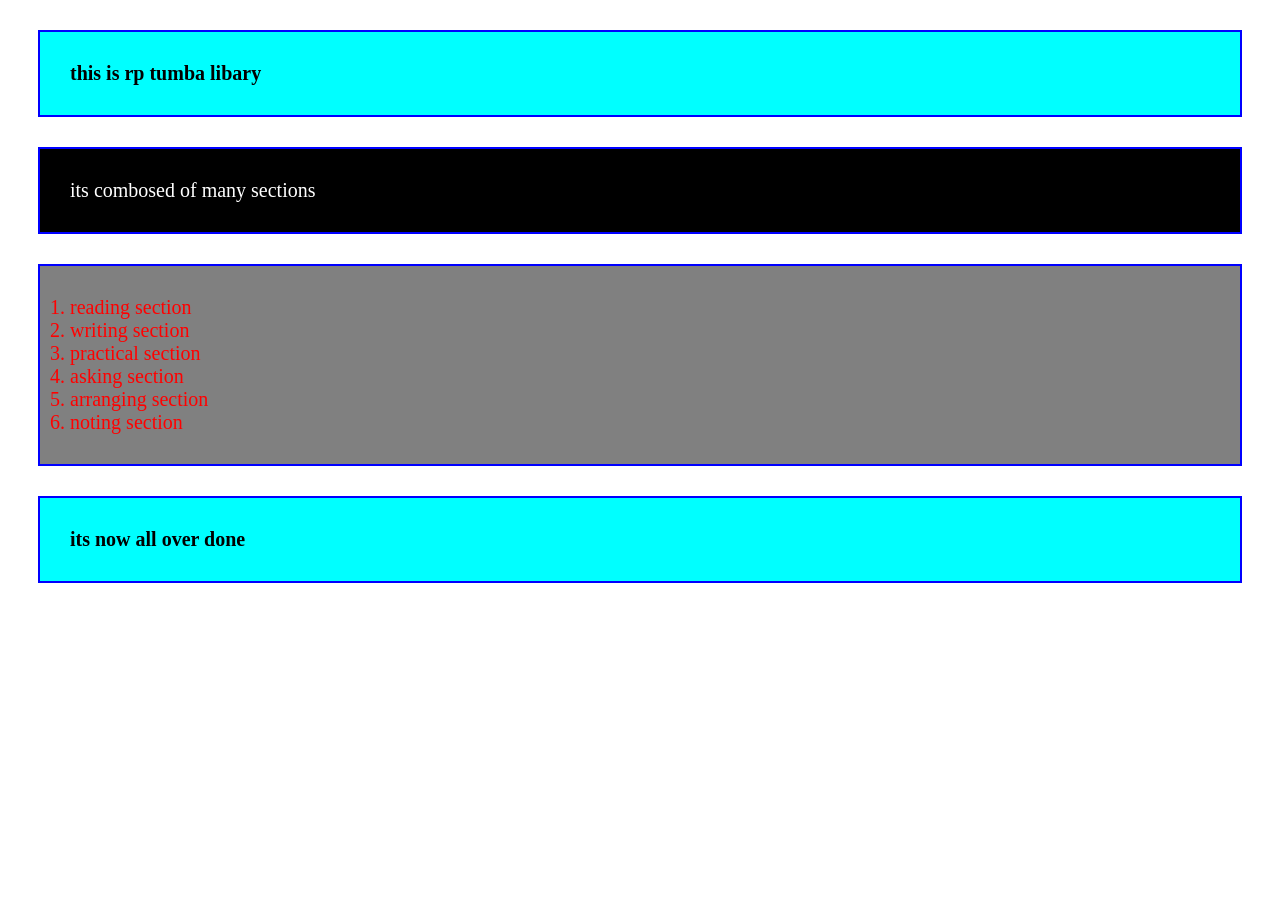
<file: library.html>
<!DOCTYPE html>
  <html lang="en">
  <head>
    <meta charset="UTF-8">
    <meta name="viewport" content="width=device-width, initial-scale=1.0">
    <title>tumba library</title>
    <!---this link is the all css used for designing-->
<link rel="stylesheet" href="styling.css">
  </head>
  <body>
    <h1>this is rp tumba libary</h1>
<p id="agaba">its combosed of many sections</p>
<ol class="parabure">
        <li>reading section </li>
       <li> writing section</li>
       <li>practical section</li>
       <li>asking section</li>
     <li> arranging section</li>
     <li>noting section</li>
 </ol>
  <h1>its now all over done</h1>
  </body>
  </html>
</file>
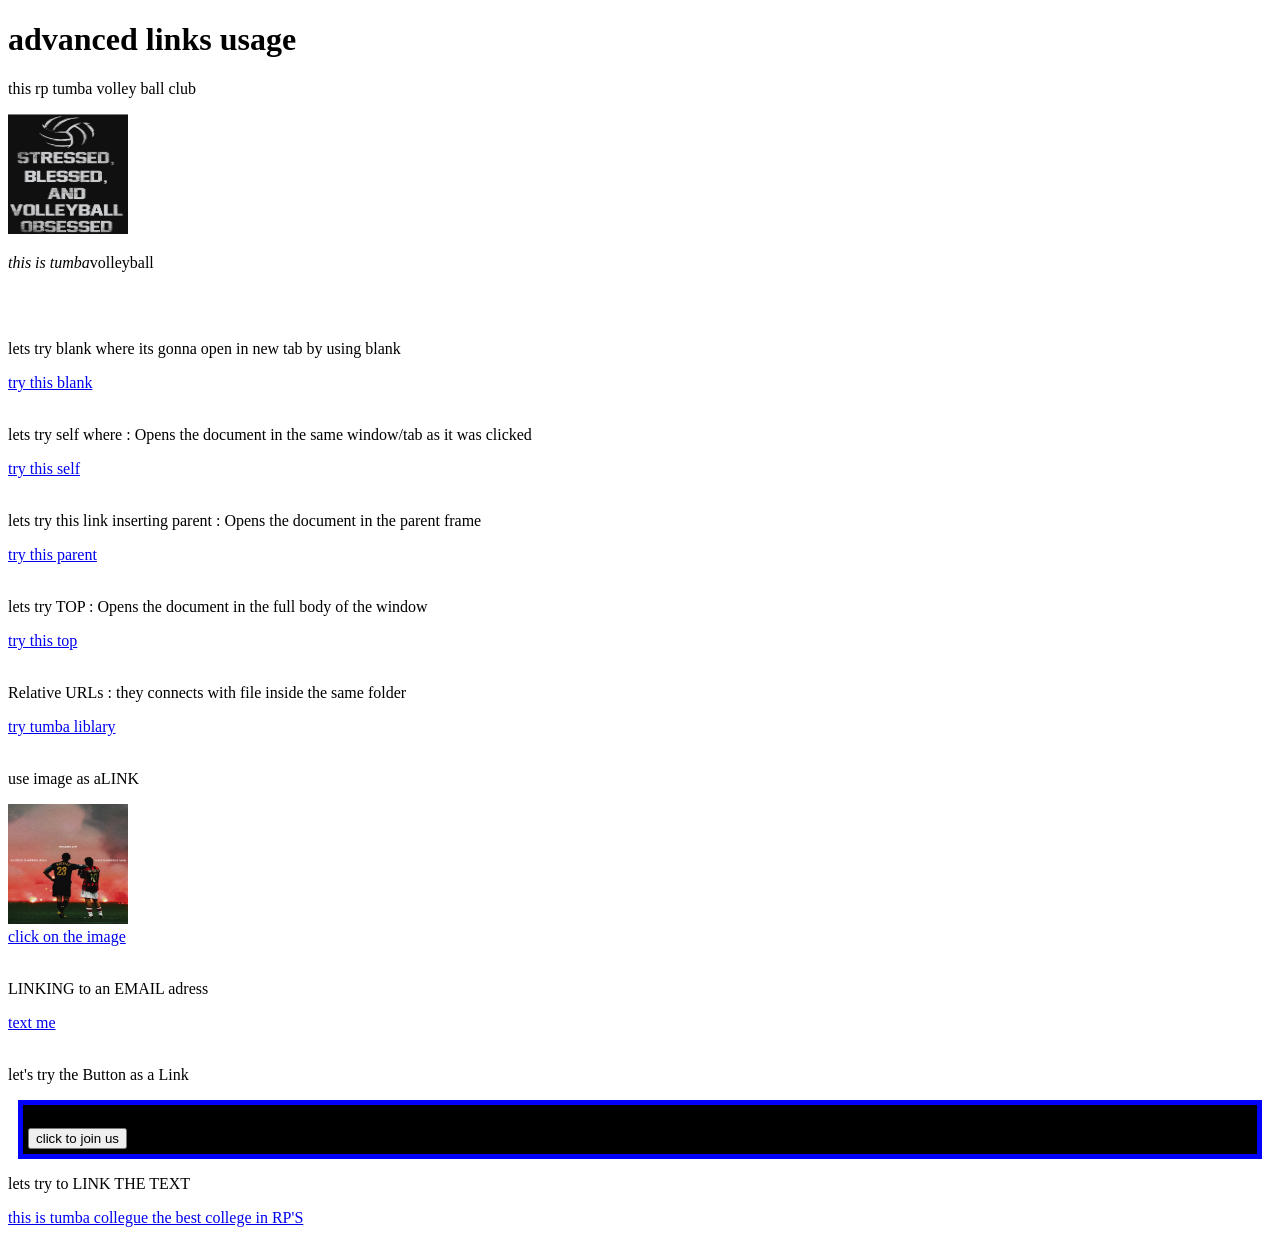
<file: links.html>
<!DOCTYPE html>
<html lang="en">
<head>
    <meta charset="UTF-8">
    <meta name="viewport" content="width=device-width, initial-scale=1.0">
    <title>links document</title>
    <style>
         #parabure{
            border: 5px solid blue;
            padding:5px;
            margin: 10px;
            background-color: black;
            color: aliceblue;
        }


    </style>
</head>
<body>
    <h1>advanced links usage</h1>
    <p>this rp tumba volley ball club</p>
    <img src="images/Stressed, blessed, and volleyball obsessed.jpg" alt="rp tumba volley ball pic " width="120" height="120">
 <p><cite>this is tumba</cite>volleyball</p>
<br></br>
    <p>lets try blank where its gonna open in new tab by using blank</p>
    <a href="https://elearning.rp.ac.rw/login/index.php" target="_blank">try this blank</a>
<br></br>
<p>lets try self where : Opens the document in the same window/tab as it was clicked</p>
<a href="https://elearning.rp.ac.rw/login/index.php" target="_self"> try this self</a>
<br></br>
<p>lets try this link inserting parent : Opens the document in the parent frame</p>
<a href="https://elearning.rp.ac.rw/login/index.php" target="_parent">try this parent</a>
<br></br>
<p>lets try TOP : Opens the document in the full body of the window</p>
<a href="https://elearning.rp.ac.rw/login/index.php" target="_top">try this top</a>
<br></br>
<p>Relative URLs : they connects with file inside the same folder</p>
<a href="library.html" target="_blank">try tumba liblary</a>
<br></br>
<p>use image as aLINK</p>
<a href="https://www.rdf.gov.rw/" target="_blank"><img src="images/𝐒𝐚𝐯𝐞𝐝 𝐭𝐡𝐫𝐨𝐮𝐠𝐡 𝐭𝐡𝐞 𝐂𝐫𝐨𝐬𝐬….jpg" alt="this is motivation" width="120" height="120"><br>click on the image</a>

    <br></br>
    
<p> LINKING to an EMAIL adress </p>
<a href= "mailto: agabafredparabure@gmail.com" target="_blank"> text me </a>
 <br></br>
<p> let's try the Button as a Link</p>
<p id="parabure"><br><button onclick="window.open('https://www.rdf.gov.rw/','_blank' )">click to join us</button></p>
<p>lets try to LINK THE TEXT</p>
<a href="https://new.rp.ac.rw/tumba/" target='_blank' title="this is the BEST college in NORTH"> this is tumba collegue the best college in RP'S</a>

</body>
</html>
</file>
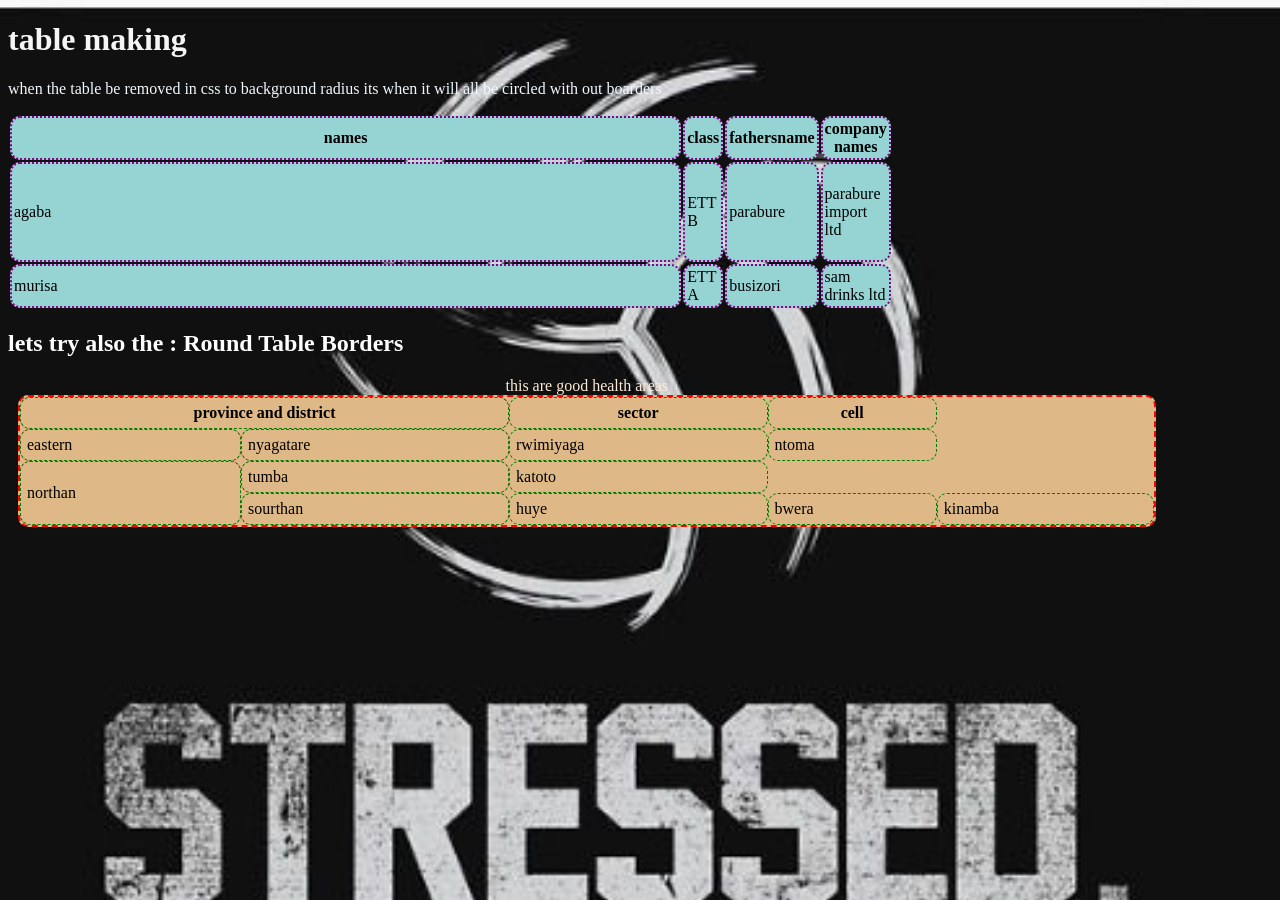
<file: tables.html>
<!DOCTYPE html>
<html lang="en">
<head>
    <meta charset="UTF-8">
    <meta name="viewport" content="width=device-width, initial-scale=1.0">
    <title>table</title>
    <style>
        body {
            background-image: url('images/Stressed, blessed, and volleyball obsessed.jpg');
            background-repeat: no-repeat;
            background-size: cover;
            background-attachment: fixed;
        }

        /* --- FIRST TABLE STYLES --- */
        /*--- we removed the table in list of th , td , in style section to apply radius and remove the outer border ---*/
         th , td {
            border: 2px solid white;
            border-color: darkmagenta;
            border-style: dotted;
            background-color: #96D4D4;
            border-collapse: separate;
            padding: 2px;
            margin: 10px;
            border-radius: 10px;
        }
        #parabure {
            width: 90%;
            margin: 10px;
            border-collapse: separate;
            border-spacing: 0; 
            border: 2px dashed white; 
            border-radius: 10px; 
            border-color: red;
            background-color: burlywood;
        }

        /* This explicitly styles the internal sections/borders between columns and rows */
        #parabure th, #parabure td {
            background-color: burlywood;
            color: black;
            padding: 6px;
            border: 1px dashed green;
        }
    </style>
</head>
<body>
    <h1 style="color: whitesmoke;">table making</h1>

    <p style="color: aliceblue;">when the table be removed in css to background radius its when it will all be circled with out boarders</p>
    
    <table style="width: 70%;">
        <tr>
            <th style="width: 100%;">names</th>
            <th>class</th>
            <th>fathersname</th>
            <th>company names</th>
        </tr>
        <tr style="height: 100px;">

            <td>agaba</td>
            <td>ETT B</td>
            <td>parabure</td>
            <td>parabure import ltd</td>
        </tr>
        <tr>
            <td>murisa</td>
            <td>ETT A</td>
            <td>busizori</td>
            <td>sam drinks ltd</td>
        </tr>
    </table>

    <h2 style="color: white;">lets try also the : Round Table Borders</h2>
    
   
    <table id="parabure">
        <caption style="color: antiquewhite;">this are good health areas</caption>
        <colgroup>
        <col span="2" style="background-color:brown;"></colgroup>
        <tr>
            <th colspan="2">province and district</th>
            <th>sector</th>
            <th>cell</th>
        </tr>
        <tr>
            <td>eastern</td>
            <td>nyagatare</td>
            <td>rwimiyaga</td>
            <td>ntoma</td>
        </tr>
        <tr>
            <td rowspan="2">northan</td>
            <td>tumba</td>
            <td>katoto</td>
        </tr>
        <tr>
            <td>sourthan</td>
            <td>huye</td>
            <td>bwera</td>
            <td>kinamba</td>
        </tr>
    </table>
</body>
</html>
</file>
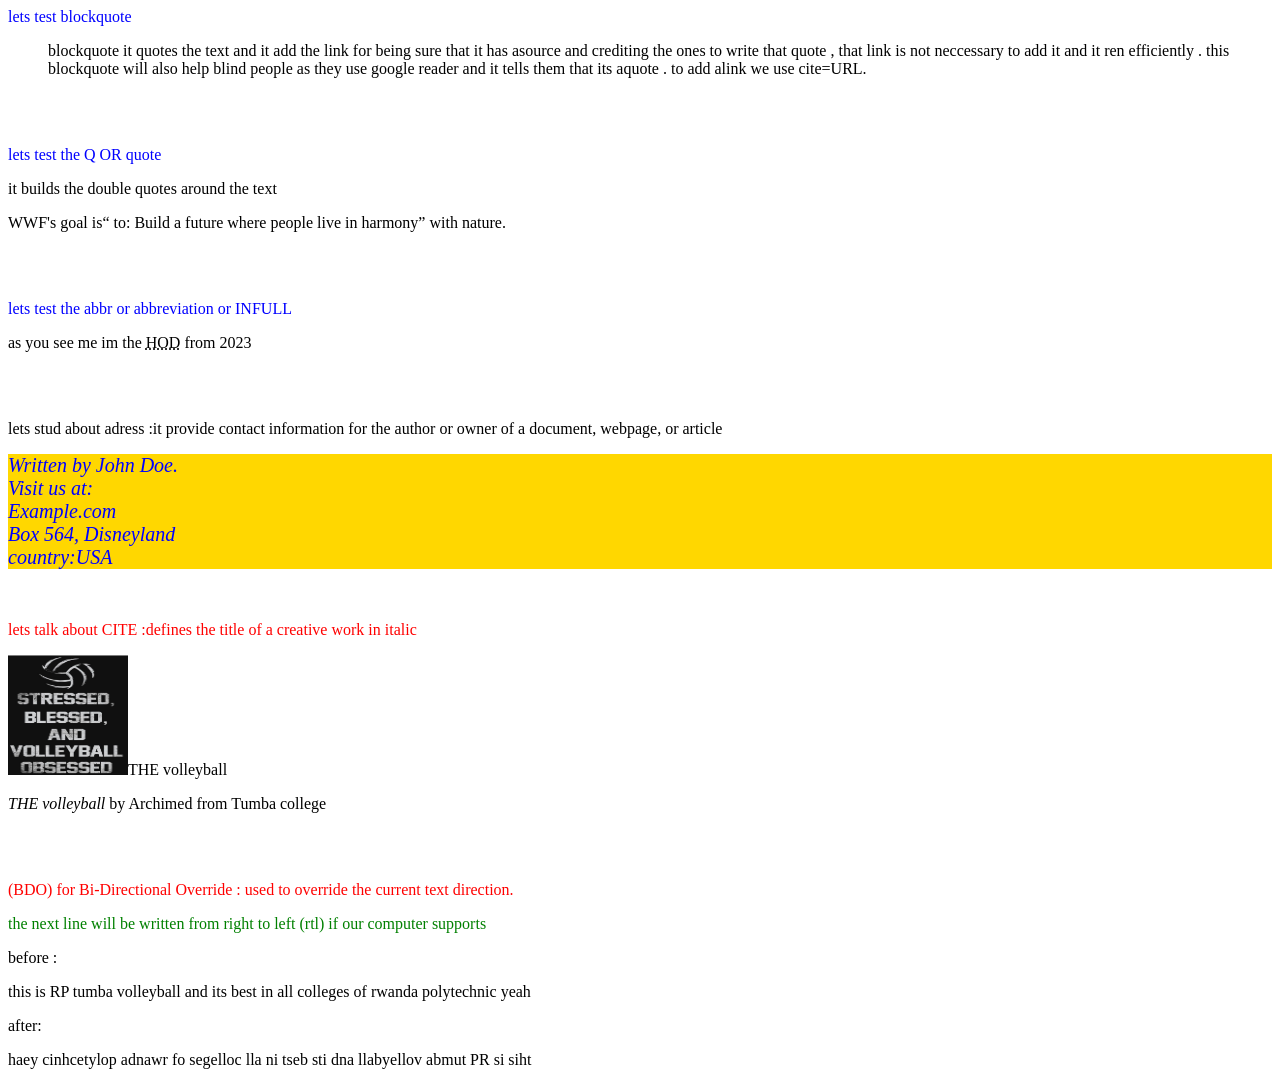
<file: testing3.html>
<html>
<header>
    <title>sentence</title>
</header>
<body>
<p style="font-family:italic ; color:blue;"> lets test blockquote</p>
<blockquote cite="file:///C:/Users/parabure/Desktop/Test-site/testing3.html">
     blockquote it quotes the text and it add the link for being sure that it has asource and crediting 
 the ones to write that quote , that link is not neccessary to add it and it ren efficiently . this blockquote
 will also help blind people as they use google reader and it tells them that its aquote . to add alink we use cite=URL. 
</blockquote>

<br><br>
<p style="font-family:italic ; color:blue;"> lets test the  Q OR quote</p>

<p>it builds the double quotes around the text </p>
<p>WWF's goal is<q> to: Build a future where people live in harmony</q>  with nature.</p>

<br><br>
<p style="font-family:italic ; color:blue;"> lets test the abbr or abbreviation or INFULL </p>
    <P>as you see me im the <abbr title="Head Of Department">HOD</abbr> from 2023</P>
<br> <br>
<p>lets stud about adress :it provide contact information for the author or owner of a document, webpage, or article</p>

<address style="font-size:20px; font-family:roman; background-color:gold; color:blue; text-align:left;">

    Written by John Doe.<br> 
Visit us at:<br>
Example.com<br>
Box 564, Disneyland<br>
country:USA
</address>

<br> <br>
<p style="font-family:italic ; color: red;">lets talk about CITE :defines the title of a creative work in italic</p>
<p><img src="images/Stressed, blessed, and volleyball obsessed.jpg" alt="volleyball quot" width="120" height="120" >THE volleyball </p>
<p><cite>THE volleyball </cite>by Archimed from Tumba college</p>

<br> <br>
<p style="font-family:italic ; color: red;">(BDO) for Bi-Directional Override : used to override the current text direction.</p>
<p style="font-family:italic ; color:green;"> the next line will be written from right to left (rtl) if our computer supports</p>

<p>before :</p>
<p>this is RP tumba volleyball and its best in all colleges of rwanda polytechnic yeah </p>
<p>after:</p>
<bdo dir="rtl">this is RP tumba volleyball and its best in all colleges of rwanda polytechnic yeah</bdo>

</body>
</html>
</file>
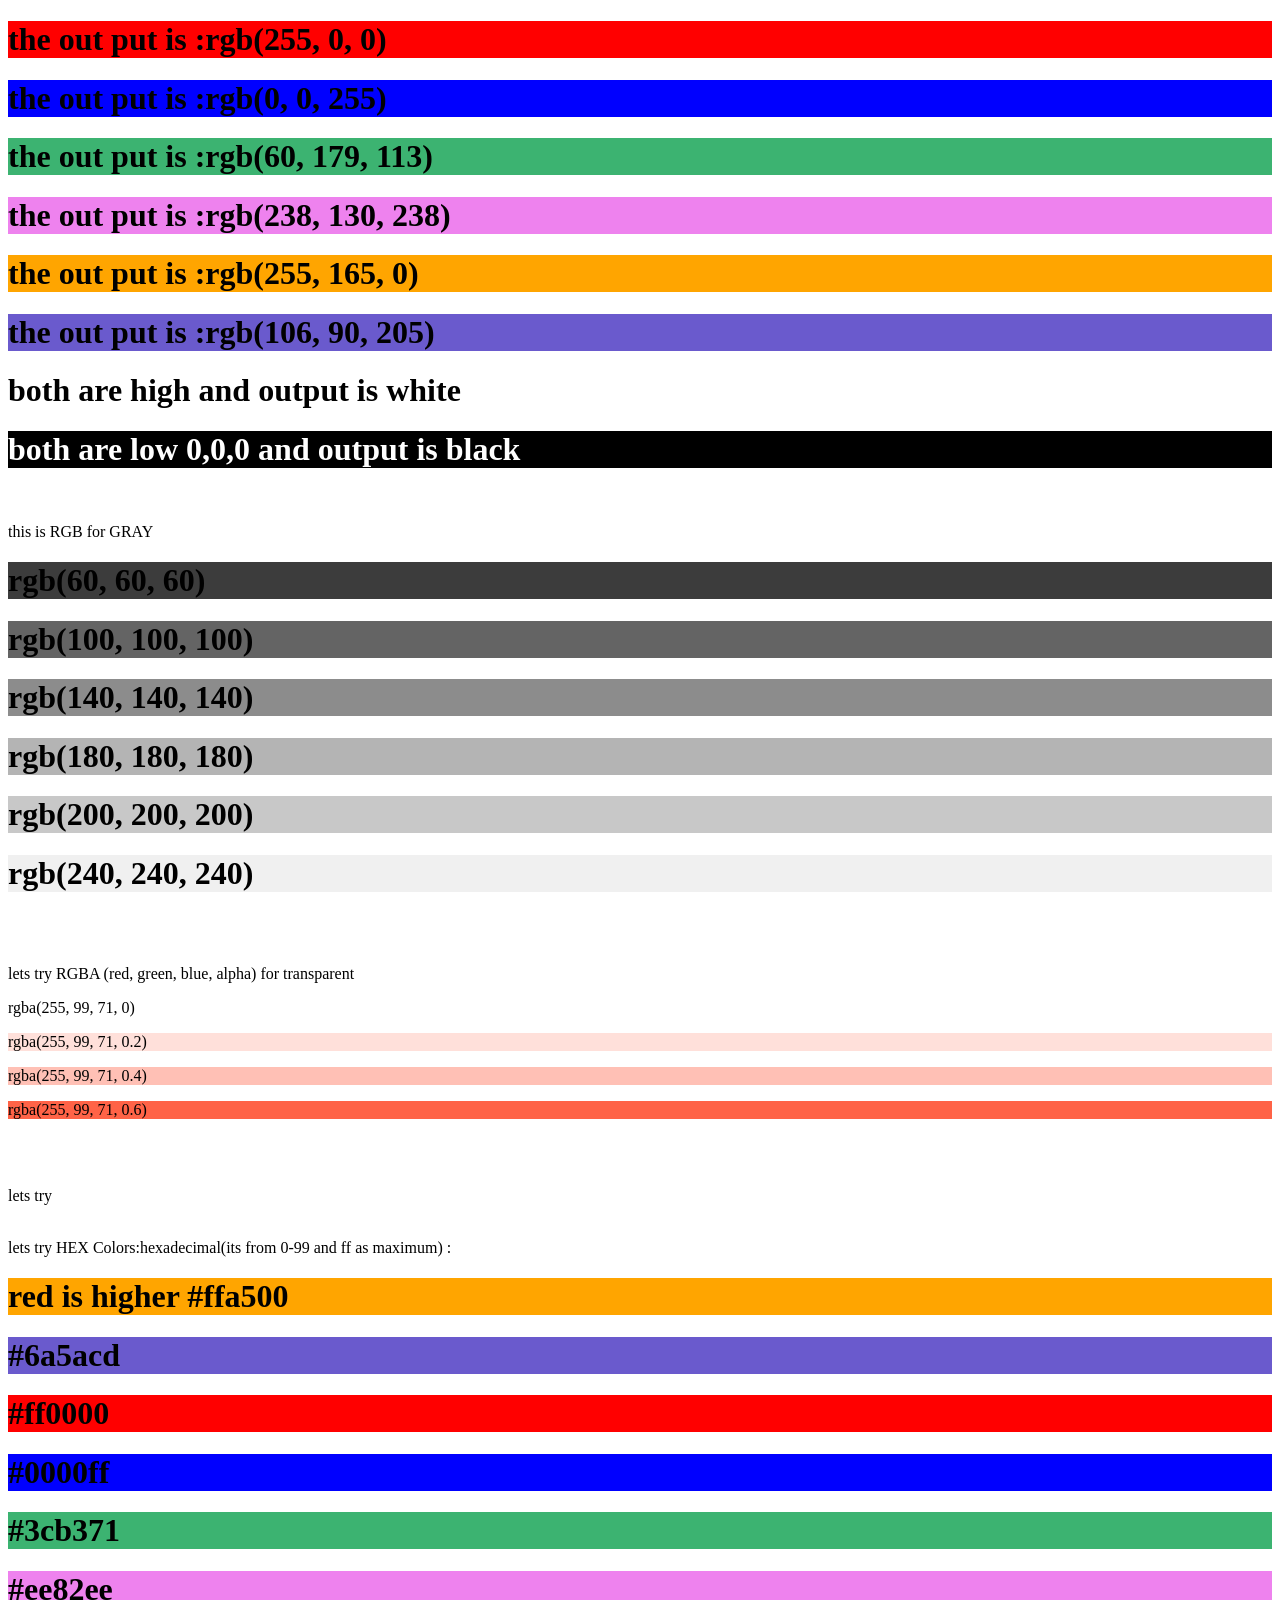
<file: testing4.html>
<!DOCTYPE html>
<html>
<body>

<h1 style="background-color:rgb(255, 0, 0);"> the out put is :rgb(255, 0, 0)</h1>
<h1 style="background-color:rgb(0, 0, 255);">the out put is :rgb(0, 0, 255)</h1>
<h1 style="background-color:rgb(60, 179, 113);">the out put is :rgb(60, 179, 113)</h1>
<h1 style="background-color:rgb(238, 130, 238);">the out put is :rgb(238, 130, 238)</h1>
<h1 style="background-color:rgb(255, 165, 0);">the out put is :rgb(255, 165, 0)</h1>
<h1 style="background-color:rgb(106, 90, 205);">the out put is :rgb(106, 90, 205)</h1>
<h1 style = "color:black; background-color:rgb(255,255,255)">both are high and output is white</h1>
<h1 style="color: white ; background-color: rgb(0, 0, 0);"> both are low 0,0,0 and output is black</h1>
<br>
<p>this is  RGB for GRAY</p>
<h1 style="background-color:rgb(60, 60, 60);">rgb(60, 60, 60)</h1>
<h1 style="background-color:rgb(100, 100, 100);">rgb(100, 100, 100)</h1>
<h1 style="background-color:rgb(140, 140, 140);">rgb(140, 140, 140)</h1>
<h1 style="background-color:rgb(180, 180, 180);">rgb(180, 180, 180)</h1>
<h1 style="background-color:rgb(200, 200, 200);">rgb(200, 200, 200)</h1>
<h1 style="background-color:rgb(240, 240, 240);">rgb(240, 240, 240)</h1>

<br><br>
<p> lets try RGBA (red, green, blue, alpha) for transparent</p>

<p style="background-color:rgba(255, 99, 71, 0);">rgba(255, 99, 71, 0)</p>
<p style="background-color:rgba(255, 99, 71, 0.2);">rgba(255, 99, 71, 0.2)</p>
<p style="background-color:rgba(255, 99, 71, 0.4);">rgba(255, 99, 71, 0.4)</p>
<p style="background-color:rgba(255, 99, 71, 1);">rgba(255, 99, 71, 0.6)</p>
<br><br>
<p> lets try <br><br>
<p> lets try HEX Colors:hexadecimal(its from 0-99 and ff as maximum) : </p></p>

<h1 style="background-color:#ffa500;"> red is higher #ffa500</h1>
<h1 style="background-color:#6a5acd;">#6a5acd</h1>
<h1 style="background-color:#ff0000;">#ff0000</h1>
<h1 style="background-color:#0000ff;">#0000ff</h1>
<h1 style="background-color:#3cb371;">#3cb371</h1>
<h1 style="background-color:#ee82ee;">#ee82ee</h1>

</body>
</html>
</file>
<file: iremboStyling.css>
body{
        background-color: #ffffff;;
    }
    a{
        text-decoration: none;
        color: inherit;
    }
    a:hover{
        text-decoration: underline;
    }

    .mituweri-alert{
        background-color: yellow;
        
    }
 .allSection1{
   display: flex;
   gap:70px;
   margin-left:2cm;
 }
  .allSection2{
   display: flex;
   gap:70px;
   margin-left:2cm;
 }
 .allSection3{
display: flex;
   gap:70px;
   margin-left:2cm;

 }
 .allSection4{
display: flex;
   gap: 20px;
   margin-left:2cm;
 }
.allSection5{
    display: flex;
   gap:70px;
   margin-left:2cm;
}
.allSection6{

    display: flex;
    gap: 70px;
    margin-left: 2cm;
}
.allSection7{
    display:flex;
    gap: 120px;
    margin-left: 2cm;
}
.allSection8{
    display: flex;
    gap: 70px;
    margin-left: 2cm;
}
.allSection9{
    display:flex;
    gap: 70px;
    margin-left: 2cm;
}
.allSection10{
    display:flex;
gap: 70px;
margin-left: 2cm;
}
.allSection11{
      display:flex;
gap: 70px;
margin-left: 2cm;
}
.allSection12{
     display:flex;
gap: 70px;
margin-left: 2cm;
}

.allSection13{
     display:flex;
gap: 70px;
margin-left: 2cm 
}
.allSection14{
    display: flex;
margin: 2cm;
    gap: 70px;
}
.allSection15{
display: flex;
margin: 2cm;
    gap: 70px;
}
.allSection16{
    display: flex;
   margin-left:2cm;
   gap: 70px;
}
.allSection17{
    display: flex;
    gap: 70px;
    margin-left: 2cm;
}
.allSection18{
     display: flex;
    gap: 70px;
    margin-left: 2cm;
}

    </style>
</file>
<file: styling.css>
h1{
        background-color: aqua;
        color: black;
        font-family: italic;
        font-size: 20px;
        border: 2px solid blue;
         padding: 30px;
          margin: 30px;
    }
    #agaba{
        background-color:black;
        color:white;
        font-family: italic;
        font-size: 20px;
         border: 2px solid blue;
          padding: 30px;
           margin: 30px;
    }
    .parabure{
        background-color:gray;
        color: red;
        font-family: italic;
        font-size: 20px;
         border: 2px solid blue;
         padding: 30px ;
         margin: 30px;
    }
    a{
        text-decoration: none;

    }
    a:hover{
        color: inherit;
    }
</file>
